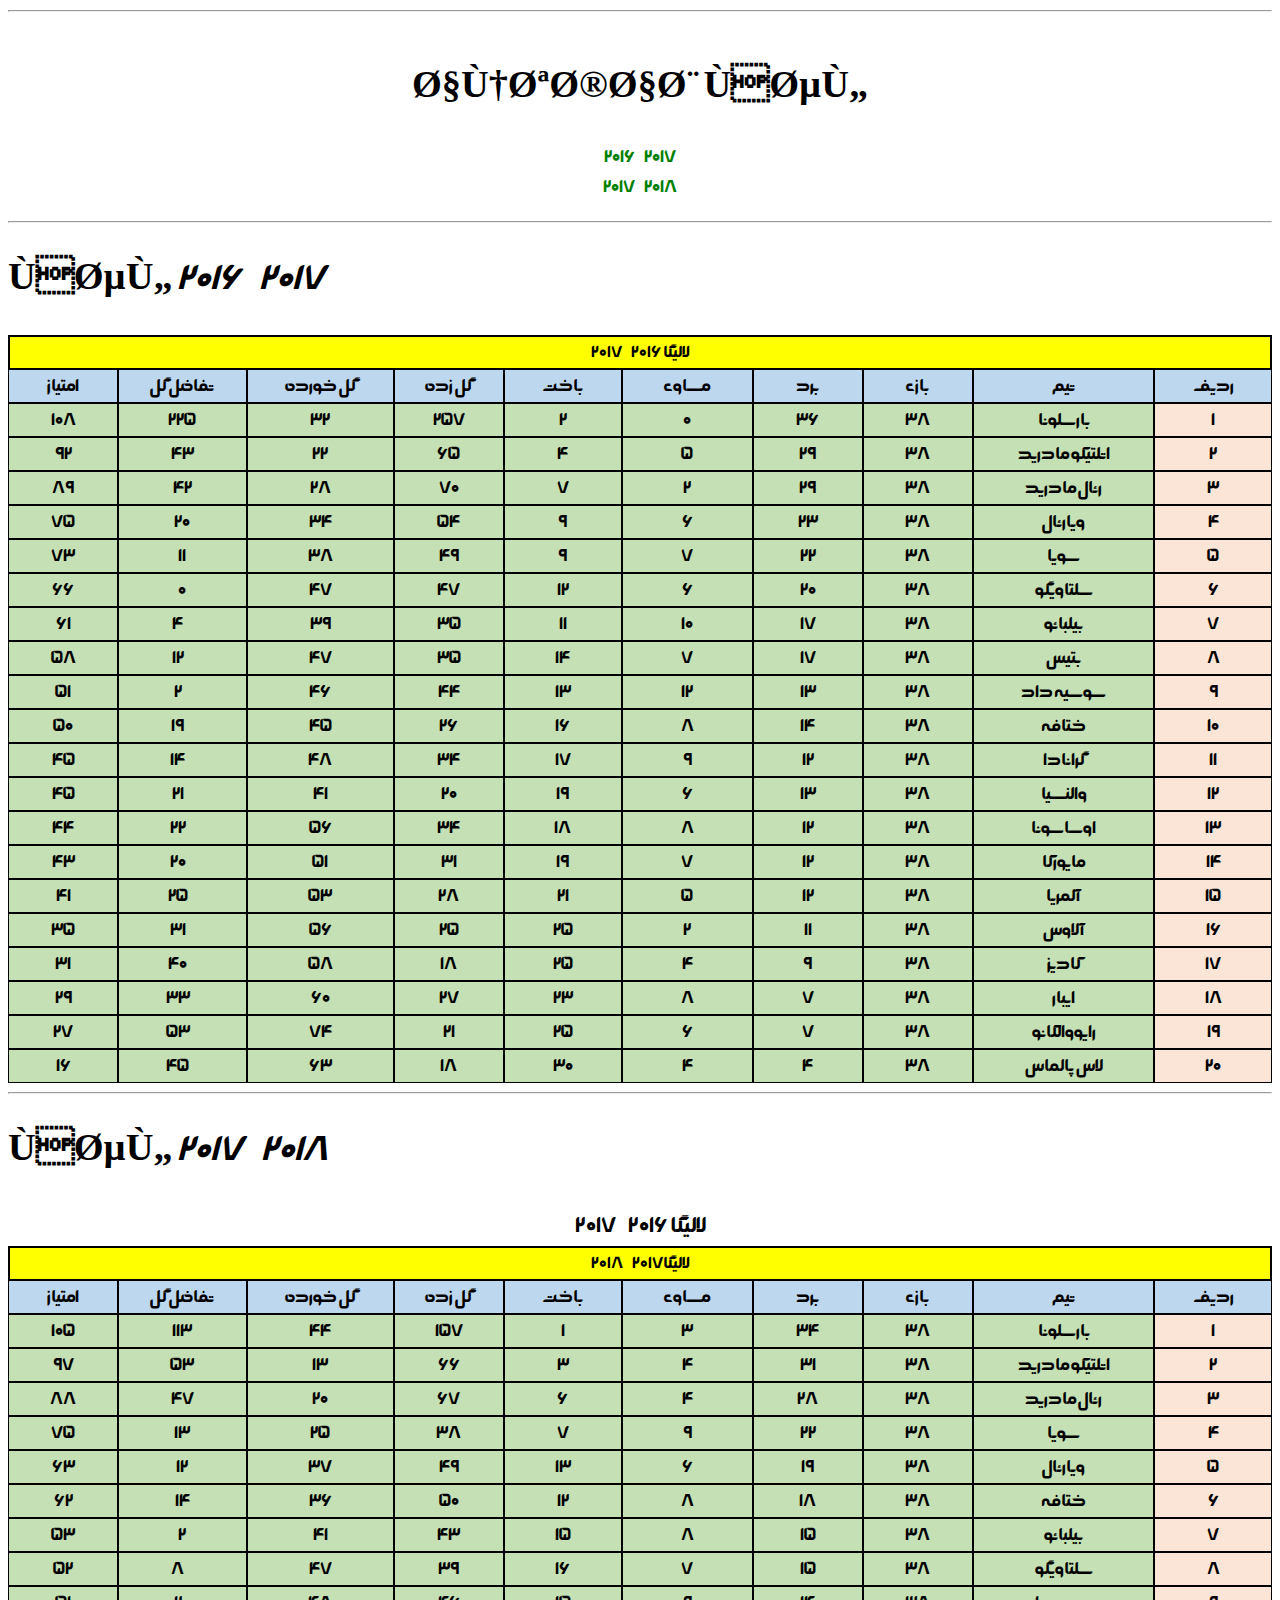
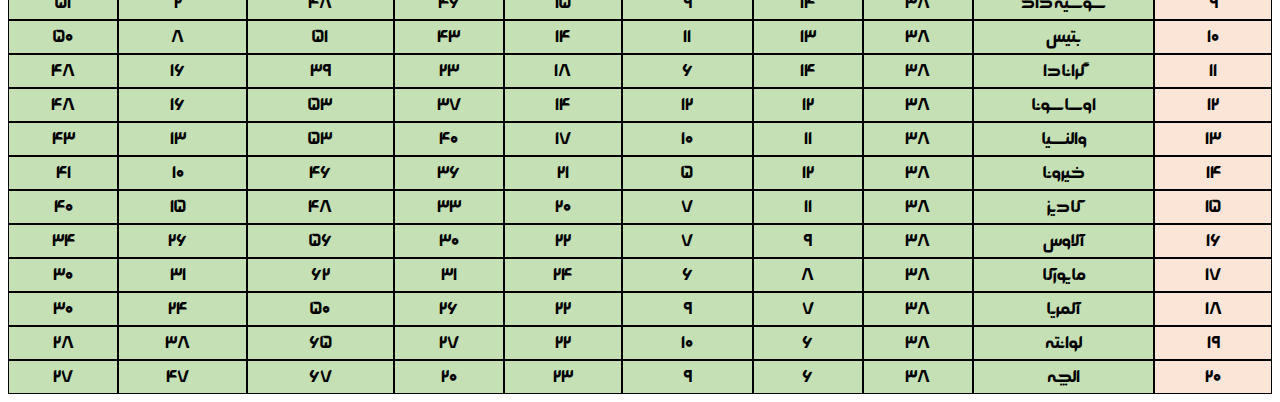
<file: league.html>
<!DOCTYPE HTML PUBLIC "-//W3C//DTD HTML 4.0 Transitional//EN">

<html>

<head>

	<meta http-equiv="content-type" content="text/html; charset=iso-8859-1" />
	<title></title>
	<meta name="generator" content="https://conversiontools.io" />
	<meta name="author" content="morteza abedi" />
	<meta name="created" content="2015-06-05T18:17:20" />
	<meta name="changedby" content="morteza abedi" />
	<meta name="changed" content="2024-01-18T17:50:24" />
	<meta name="AppVersion" content="16.0300" />
	<meta name="DocSecurity" content="0" />
	<meta name="HyperlinksChanged" content="false" />
	<meta name="LinksUpToDate" content="false" />
	<meta name="ScaleCrop" content="false" />
	<meta name="ShareDoc" content="false" />
	<link rel="stylesheet" href="./font.css">

	<style type="text/css">
		.ff {
			display: flex;
			flex-direction: column;
			text-align: center;
			width: 100%;
			justify-content: center;
		}

		.mm {
			display: flex;
			flex-direction: column;
		}

		.mm a {
			text-decoration: none;
			color: green;
			transition: all 0.6s ease;
		}

		.mm a:hover {
			background-color: #000000;
			border-radius: 5px;
			color: #fff;
		}

		table {
			direction: rtl;
			width: 100%;
		}

		body,
		div,
		table,
		thead,
		tbody,
		tfoot,
		tr,
		th,
		td,
		p {
			font-family: "Asiatech";
			font-size: 1.2rem
		}

		a.comment-indicator:hover+comment {
			background: #ffd;
			position: absolute;
			display: block;
			border: 1px solid black;
			padding: 0.5em;
		}

		a.comment-indicator {
			background: red;
			display: inline-block;
			border: 1px solid black;
			width: 0.5em;
			height: 0.5em;
		}

		comment {
			display: none;
		}
	</style>

</head>

<body>
	<hr>
	<p class="ff">
		<center>
			<h1>انتخاب فصل</h1>
			<div class="mm">
				<a href="#table0">2016-2017</a>
				<a href="#table1">2017-2018</a>
			</div>
		</center>


	</p>
	<hr>
	<A NAME="table0">
		<h1>فصل <em>2016-2017</em></h1>
	</A>
	<table cellspacing="0" border="0">
		<colgroup width="42"></colgroup>
		<colgroup width="68"></colgroup>
		<colgroup span="8" width="42"></colgroup>
		<tr>
			<td style="border-top: 2px solid #000000; border-bottom: 2px solid #000000; border-left: 2px solid #000000; border-right: 2px solid #000000"
				colspan=10 height="24" align="center" valign=middle bgcolor="#FFFF00"><b>
					<font face="Asiatech" size=4 color="#000000">&#1604;&#1575;&#1604;&#1740;&#1711;&#1575; 2016-2017
					</font>
				</b></td>
		</tr>
		<tr>
			<td style="border-bottom: 1px solid #000000; border-left: 1px solid #000000; border-right: 1px solid #000000"
				height="20" align="center" valign=middle bgcolor="#BDD7EE">
				<font face="Asiatech" color="#000000">&#1585;&#1583;&#1740;&#1601;</font>
			</td>
			<td style="border-bottom: 1px solid #000000; border-left: 1px solid #000000; border-right: 1px solid #000000"
				align="center" valign=middle bgcolor="#BDD7EE">
				<color="#000000">&#1578;&#1740;&#1605;</font>
			</td>
			<td style="border-bottom: 1px solid #000000; border-left: 1px solid #000000; border-right: 1px solid #000000"
				align="center" valign=middle bgcolor="#BDD7EE">
				<color="#000000">&#1576;&#1575;&#1586;&#1740;</font>
			</td>
			<td style="border-bottom: 1px solid #000000; border-left: 1px solid #000000; border-right: 1px solid #000000"
				align="center" valign=middle bgcolor="#BDD7EE">
				<color="#000000">&#1576;&#1585;&#1583;</font>
			</td>
			<td style="border-bottom: 1px solid #000000; border-left: 1px solid #000000; border-right: 1px solid #000000"
				align="center" valign=middle bgcolor="#BDD7EE">
				<color="#000000">&#1605;&#1587;&#1575;&#1608;&#1740;</font>
			</td>
			<td style="border-bottom: 1px solid #000000; border-left: 1px solid #000000; border-right: 1px solid #000000"
				align="center" valign=middle bgcolor="#BDD7EE">
				<color="#000000">&#1576;&#1575;&#1582;&#1578;</font>
			</td>
			<td style="border-bottom: 1px solid #000000; border-left: 1px solid #000000; border-right: 1px solid #000000"
				align="center" valign=middle bgcolor="#BDD7EE">
				<color="#000000">&#1711;&#1604; &#1586;&#1583;&#1607;</font>
			</td>
			<td style="border-bottom: 1px solid #000000; border-left: 1px solid #000000; border-right: 1px solid #000000"
				align="center" valign=middle bgcolor="#BDD7EE">
				<color="#000000">&#1711;&#1604; &#1582;&#1608;&#1585;&#1583;&#1607;</font>
			</td>
			<td style="border-bottom: 1px solid #000000; border-left: 1px solid #000000; border-right: 1px solid #000000"
				align="center" valign=middle bgcolor="#BDD7EE">
				<color="#000000">&#1578;&#1601;&#1575;&#1590;&#1604; &#1711;&#1604;</font>
			</td>
			<td style="border-bottom: 1px solid #000000; border-left: 1px solid #000000; border-right: 1px solid #000000"
				align="center" valign=middle bgcolor="#BDD7EE">
				<color="#000000">&#1575;&#1605;&#1578;&#1740;&#1575;&#1586;</font>
			</td>
		</tr>
		<tr>
			<td style="border-top: 1px solid #000000; border-bottom: 1px solid #000000; border-left: 1px solid #000000; border-right: 1px solid #000000"
				height="20" align="center" valign=middle bgcolor="#FBE5D6" sdval="1" sdnum="1033;">
				<font face="Asiatech" color="#000000">1</font>
			</td>
			<td style="border-top: 1px solid #000000; border-bottom: 1px solid #000000; border-left: 1px solid #000000; border-right: 1px solid #000000"
				align="center" valign=middle bgcolor="#C5E0B4">
				<font face="Asiatech" color="#000000">&#1576;&#1575;&#1585;&#1587;&#1604;&#1608;&#1606;&#1575;</font>
			</td>
			<td style="border-top: 1px solid #000000; border-bottom: 1px solid #000000; border-left: 1px solid #000000; border-right: 1px solid #000000"
				align="center" valign=middle bgcolor="#C5E0B4" sdval="38" sdnum="1033;">
				<font face="Asiatech" color="#000000">38</font>
			</td>
			<td style="border-top: 1px solid #000000; border-bottom: 1px solid #000000; border-left: 1px solid #000000; border-right: 1px solid #000000"
				align="center" valign=middle bgcolor="#C5E0B4" sdval="36" sdnum="1033;">
				<font face="Asiatech" color="#000000">36</font>
			</td>
			<td style="border-top: 1px solid #000000; border-bottom: 1px solid #000000; border-left: 1px solid #000000; border-right: 1px solid #000000"
				align="center" valign=middle bgcolor="#C5E0B4" sdval="0" sdnum="1033;">
				<font face="Asiatech" color="#000000">0</font>
			</td>
			<td style="border-top: 1px solid #000000; border-bottom: 1px solid #000000; border-left: 1px solid #000000; border-right: 1px solid #000000"
				align="center" valign=middle bgcolor="#C5E0B4" sdval="2" sdnum="1033;">
				<font face="Asiatech" color="#000000">2</font>
			</td>
			<td style="border-top: 1px solid #000000; border-bottom: 1px solid #000000; border-left: 1px solid #000000; border-right: 1px solid #000000"
				align="center" valign=middle bgcolor="#C5E0B4" sdval="257" sdnum="1033;">
				<font face="Asiatech" color="#000000">257</font>
			</td>
			<td style="border-top: 1px solid #000000; border-bottom: 1px solid #000000; border-left: 1px solid #000000; border-right: 1px solid #000000"
				align="center" valign=middle bgcolor="#C5E0B4" sdval="32" sdnum="1033;">
				<font face="Asiatech" color="#000000">32</font>
			</td>
			<td style="border-top: 1px solid #000000; border-bottom: 1px solid #000000; border-left: 1px solid #000000; border-right: 1px solid #000000"
				align="center" valign=middle bgcolor="#C5E0B4" sdval="225" sdnum="1033;">
				<font face="Asiatech" color="#000000">225</font>
			</td>
			<td style="border-top: 1px solid #000000; border-bottom: 1px solid #000000; border-left: 1px solid #000000; border-right: 1px solid #000000"
				align="center" valign=middle bgcolor="#C5E0B4" sdval="108" sdnum="1033;">
				<font face="Asiatech" color="#000000">108</font>
			</td>
		</tr>
		<tr>
			<td style="border-top: 1px solid #000000; border-bottom: 1px solid #000000; border-left: 1px solid #000000; border-right: 1px solid #000000"
				height="20" align="center" valign=middle bgcolor="#FBE5D6" sdval="2" sdnum="1033;">
				<font face="Asiatech" color="#000000">2</font>
			</td>
			<td style="border-top: 1px solid #000000; border-bottom: 1px solid #000000; border-left: 1px solid #000000; border-right: 1px solid #000000"
				align="center" valign=middle bgcolor="#C5E0B4">
				<font face="Asiatech" color="#000000">&#1575;&#1578;&#1604;&#1578;&#1740;&#1705;&#1608;
					&#1605;&#1575;&#1583;&#1585;&#1740;&#1583;</font>
			</td>
			<td style="border-top: 1px solid #000000; border-bottom: 1px solid #000000; border-left: 1px solid #000000; border-right: 1px solid #000000"
				align="center" valign=middle bgcolor="#C5E0B4" sdval="38" sdnum="1033;">
				<font face="Asiatech" color="#000000">38</font>
			</td>
			<td style="border-top: 1px solid #000000; border-bottom: 1px solid #000000; border-left: 1px solid #000000; border-right: 1px solid #000000"
				align="center" valign=middle bgcolor="#C5E0B4" sdval="29" sdnum="1033;">
				<font face="Asiatech" color="#000000">29</font>
			</td>
			<td style="border-top: 1px solid #000000; border-bottom: 1px solid #000000; border-left: 1px solid #000000; border-right: 1px solid #000000"
				align="center" valign=middle bgcolor="#C5E0B4" sdval="5" sdnum="1033;">
				<font face="Asiatech" color="#000000">5</font>
			</td>
			<td style="border-top: 1px solid #000000; border-bottom: 1px solid #000000; border-left: 1px solid #000000; border-right: 1px solid #000000"
				align="center" valign=middle bgcolor="#C5E0B4" sdval="4" sdnum="1033;">
				<font face="Asiatech" color="#000000">4</font>
			</td>
			<td style="border-top: 1px solid #000000; border-bottom: 1px solid #000000; border-left: 1px solid #000000; border-right: 1px solid #000000"
				align="center" valign=middle bgcolor="#C5E0B4" sdval="65" sdnum="1033;">
				<font face="Asiatech" color="#000000">65</font>
			</td>
			<td style="border-top: 1px solid #000000; border-bottom: 1px solid #000000; border-left: 1px solid #000000; border-right: 1px solid #000000"
				align="center" valign=middle bgcolor="#C5E0B4" sdval="22" sdnum="1033;">
				<font face="Asiatech" color="#000000">22</font>
			</td>
			<td style="border-top: 1px solid #000000; border-bottom: 1px solid #000000; border-left: 1px solid #000000; border-right: 1px solid #000000"
				align="center" valign=middle bgcolor="#C5E0B4" sdval="43" sdnum="1033;">
				<font face="Asiatech" color="#000000">43</font>
			</td>
			<td style="border-top: 1px solid #000000; border-bottom: 1px solid #000000; border-left: 1px solid #000000; border-right: 1px solid #000000"
				align="center" valign=middle bgcolor="#C5E0B4" sdval="92" sdnum="1033;">
				<font face="Asiatech" color="#000000">92</font>
			</td>
		</tr>
		<tr>
			<td style="border-top: 1px solid #000000; border-bottom: 1px solid #000000; border-left: 1px solid #000000; border-right: 1px solid #000000"
				height="20" align="center" valign=middle bgcolor="#FBE5D6" sdval="3" sdnum="1033;">
				<font face="Asiatech" color="#000000">3</font>
			</td>
			<td style="border-top: 1px solid #000000; border-bottom: 1px solid #000000; border-left: 1px solid #000000; border-right: 1px solid #000000"
				align="center" valign=middle bgcolor="#C5E0B4">
				<font face="Asiatech" color="#000000">&#1585;&#1574;&#1575;&#1604;
					&#1605;&#1575;&#1583;&#1585;&#1740;&#1583;</font>
			</td>
			<td style="border-top: 1px solid #000000; border-bottom: 1px solid #000000; border-left: 1px solid #000000; border-right: 1px solid #000000"
				align="center" valign=middle bgcolor="#C5E0B4" sdval="38" sdnum="1033;">
				<font face="Asiatech" color="#000000">38</font>
			</td>
			<td style="border-top: 1px solid #000000; border-bottom: 1px solid #000000; border-left: 1px solid #000000; border-right: 1px solid #000000"
				align="center" valign=middle bgcolor="#C5E0B4" sdval="29" sdnum="1033;">
				<font face="Asiatech" color="#000000">29</font>
			</td>
			<td style="border-top: 1px solid #000000; border-bottom: 1px solid #000000; border-left: 1px solid #000000; border-right: 1px solid #000000"
				align="center" valign=middle bgcolor="#C5E0B4" sdval="2" sdnum="1033;">
				<font face="Asiatech" color="#000000">2</font>
			</td>
			<td style="border-top: 1px solid #000000; border-bottom: 1px solid #000000; border-left: 1px solid #000000; border-right: 1px solid #000000"
				align="center" valign=middle bgcolor="#C5E0B4" sdval="7" sdnum="1033;">
				<font face="Asiatech" color="#000000">7</font>
			</td>
			<td style="border-top: 1px solid #000000; border-bottom: 1px solid #000000; border-left: 1px solid #000000; border-right: 1px solid #000000"
				align="center" valign=middle bgcolor="#C5E0B4" sdval="70" sdnum="1033;">
				<font face="Asiatech" color="#000000">70</font>
			</td>
			<td style="border-top: 1px solid #000000; border-bottom: 1px solid #000000; border-left: 1px solid #000000; border-right: 1px solid #000000"
				align="center" valign=middle bgcolor="#C5E0B4" sdval="28" sdnum="1033;">
				<font face="Asiatech" color="#000000">28</font>
			</td>
			<td style="border-top: 1px solid #000000; border-bottom: 1px solid #000000; border-left: 1px solid #000000; border-right: 1px solid #000000"
				align="center" valign=middle bgcolor="#C5E0B4" sdval="42" sdnum="1033;">
				<font face="Asiatech" color="#000000">42</font>
			</td>
			<td style="border-top: 1px solid #000000; border-bottom: 1px solid #000000; border-left: 1px solid #000000; border-right: 1px solid #000000"
				align="center" valign=middle bgcolor="#C5E0B4" sdval="89" sdnum="1033;">
				<font face="Asiatech" color="#000000">89</font>
			</td>
		</tr>
		<tr>
			<td style="border-top: 1px solid #000000; border-bottom: 1px solid #000000; border-left: 1px solid #000000; border-right: 1px solid #000000"
				height="20" align="center" valign=middle bgcolor="#FBE5D6" sdval="4" sdnum="1033;">
				<font face="Asiatech" color="#000000">4</font>
			</td>
			<td style="border-top: 1px solid #000000; border-bottom: 1px solid #000000; border-left: 1px solid #000000; border-right: 1px solid #000000"
				align="center" valign=middle bgcolor="#C5E0B4">
				<font face="Asiatech" color="#000000">&#1608;&#1740;&#1575;&#1585;&#1574;&#1575;&#1604;</font>
			</td>
			<td style="border-top: 1px solid #000000; border-bottom: 1px solid #000000; border-left: 1px solid #000000; border-right: 1px solid #000000"
				align="center" valign=middle bgcolor="#C5E0B4" sdval="38" sdnum="1033;">
				<font face="Asiatech" color="#000000">38</font>
			</td>
			<td style="border-top: 1px solid #000000; border-bottom: 1px solid #000000; border-left: 1px solid #000000; border-right: 1px solid #000000"
				align="center" valign=middle bgcolor="#C5E0B4" sdval="23" sdnum="1033;">
				<font face="Asiatech" color="#000000">23</font>
			</td>
			<td style="border-top: 1px solid #000000; border-bottom: 1px solid #000000; border-left: 1px solid #000000; border-right: 1px solid #000000"
				align="center" valign=middle bgcolor="#C5E0B4" sdval="6" sdnum="1033;">
				<font face="Asiatech" color="#000000">6</font>
			</td>
			<td style="border-top: 1px solid #000000; border-bottom: 1px solid #000000; border-left: 1px solid #000000; border-right: 1px solid #000000"
				align="center" valign=middle bgcolor="#C5E0B4" sdval="9" sdnum="1033;">
				<font face="Asiatech" color="#000000">9</font>
			</td>
			<td style="border-top: 1px solid #000000; border-bottom: 1px solid #000000; border-left: 1px solid #000000; border-right: 1px solid #000000"
				align="center" valign=middle bgcolor="#C5E0B4" sdval="54" sdnum="1033;">
				<font face="Asiatech" color="#000000">54</font>
			</td>
			<td style="border-top: 1px solid #000000; border-bottom: 1px solid #000000; border-left: 1px solid #000000; border-right: 1px solid #000000"
				align="center" valign=middle bgcolor="#C5E0B4" sdval="34" sdnum="1033;">
				<font face="Asiatech" color="#000000">34</font>
			</td>
			<td style="border-top: 1px solid #000000; border-bottom: 1px solid #000000; border-left: 1px solid #000000; border-right: 1px solid #000000"
				align="center" valign=middle bgcolor="#C5E0B4" sdval="20" sdnum="1033;">
				<font face="Asiatech" color="#000000">20</font>
			</td>
			<td style="border-top: 1px solid #000000; border-bottom: 1px solid #000000; border-left: 1px solid #000000; border-right: 1px solid #000000"
				align="center" valign=middle bgcolor="#C5E0B4" sdval="75" sdnum="1033;">
				<font face="Asiatech" color="#000000">75</font>
			</td>
		</tr>
		<tr>
			<td style="border-top: 1px solid #000000; border-bottom: 1px solid #000000; border-left: 1px solid #000000; border-right: 1px solid #000000"
				height="20" align="center" valign=middle bgcolor="#FBE5D6" sdval="5" sdnum="1033;">
				<font face="Asiatech" color="#000000">5</font>
			</td>
			<td style="border-top: 1px solid #000000; border-bottom: 1px solid #000000; border-left: 1px solid #000000; border-right: 1px solid #000000"
				align="center" valign=middle bgcolor="#C5E0B4">
				<font face="Asiatech" color="#000000"></font>&#1587;&#1608;&#1740;&#1575;
			</td>
			<td style="border-top: 1px solid #000000; border-bottom: 1px solid #000000; border-left: 1px solid #000000; border-right: 1px solid #000000"
				align="center" valign=middle bgcolor="#C5E0B4" sdval="38" sdnum="1033;">
				<font face="Asiatech" color="#000000">38</font>
			</td>
			<td style="border-top: 1px solid #000000; border-bottom: 1px solid #000000; border-left: 1px solid #000000; border-right: 1px solid #000000"
				align="center" valign=middle bgcolor="#C5E0B4" sdval="22" sdnum="1033;">
				<font face="Asiatech" color="#000000">22</font>
			</td>
			<td style="border-top: 1px solid #000000; border-bottom: 1px solid #000000; border-left: 1px solid #000000; border-right: 1px solid #000000"
				align="center" valign=middle bgcolor="#C5E0B4" sdval="7" sdnum="1033;">
				<font face="Asiatech" color="#000000">7</font>
			</td>
			<td style="border-top: 1px solid #000000; border-bottom: 1px solid #000000; border-left: 1px solid #000000; border-right: 1px solid #000000"
				align="center" valign=middle bgcolor="#C5E0B4" sdval="9" sdnum="1033;">
				<font face="Asiatech" color="#000000">9</font>
			</td>
			<td style="border-top: 1px solid #000000; border-bottom: 1px solid #000000; border-left: 1px solid #000000; border-right: 1px solid #000000"
				align="center" valign=middle bgcolor="#C5E0B4" sdval="49" sdnum="1033;">
				<font face="Asiatech" color="#000000">49</font>
			</td>
			<td style="border-top: 1px solid #000000; border-bottom: 1px solid #000000; border-left: 1px solid #000000; border-right: 1px solid #000000"
				align="center" valign=middle bgcolor="#C5E0B4" sdval="38" sdnum="1033;">
				<font face="Asiatech" color="#000000">38</font>
			</td>
			<td style="border-top: 1px solid #000000; border-bottom: 1px solid #000000; border-left: 1px solid #000000; border-right: 1px solid #000000"
				align="center" valign=middle bgcolor="#C5E0B4" sdval="11" sdnum="1033;">
				<font face="Asiatech" color="#000000">11</font>
			</td>
			<td style="border-top: 1px solid #000000; border-bottom: 1px solid #000000; border-left: 1px solid #000000; border-right: 1px solid #000000"
				align="center" valign=middle bgcolor="#C5E0B4" sdval="73" sdnum="1033;">
				<font face="Asiatech" color="#000000">73</font>
			</td>
		</tr>
		<tr>
			<td style="border-top: 1px solid #000000; border-bottom: 1px solid #000000; border-left: 1px solid #000000; border-right: 1px solid #000000"
				height="20" align="center" valign=middle bgcolor="#FBE5D6" sdval="6" sdnum="1033;">
				<font face="Asiatech" color="#000000">6</font>
			</td>
			<td style="border-top: 1px solid #000000; border-bottom: 1px solid #000000; border-left: 1px solid #000000; border-right: 1px solid #000000"
				align="center" valign=middle bgcolor="#C5E0B4">
				<font face="Asiatech" color="#000000">&#1587;&#1604;&#1578;&#1575;&#1608;&#1740;&#1711;&#1608;</font>
			</td>
			<td style="border-top: 1px solid #000000; border-bottom: 1px solid #000000; border-left: 1px solid #000000; border-right: 1px solid #000000"
				align="center" valign=middle bgcolor="#C5E0B4" sdval="38" sdnum="1033;">
				<font face="Asiatech" color="#000000">38</font>
			</td>
			<td style="border-top: 1px solid #000000; border-bottom: 1px solid #000000; border-left: 1px solid #000000; border-right: 1px solid #000000"
				align="center" valign=middle bgcolor="#C5E0B4" sdval="20" sdnum="1033;">
				<font face="Asiatech" color="#000000">20</font>
			</td>
			<td style="border-top: 1px solid #000000; border-bottom: 1px solid #000000; border-left: 1px solid #000000; border-right: 1px solid #000000"
				align="center" valign=middle bgcolor="#C5E0B4" sdval="6" sdnum="1033;">
				<font face="Asiatech" color="#000000">6</font>
			</td>
			<td style="border-top: 1px solid #000000; border-bottom: 1px solid #000000; border-left: 1px solid #000000; border-right: 1px solid #000000"
				align="center" valign=middle bgcolor="#C5E0B4" sdval="12" sdnum="1033;">
				<font face="Asiatech" color="#000000">12</font>
			</td>
			<td style="border-top: 1px solid #000000; border-bottom: 1px solid #000000; border-left: 1px solid #000000; border-right: 1px solid #000000"
				align="center" valign=middle bgcolor="#C5E0B4" sdval="47" sdnum="1033;">
				<font face="Asiatech" color="#000000">47</font>
			</td>
			<td style="border-top: 1px solid #000000; border-bottom: 1px solid #000000; border-left: 1px solid #000000; border-right: 1px solid #000000"
				align="center" valign=middle bgcolor="#C5E0B4" sdval="47" sdnum="1033;">
				<font face="Asiatech" color="#000000">47</font>
			</td>
			<td style="border-top: 1px solid #000000; border-bottom: 1px solid #000000; border-left: 1px solid #000000; border-right: 1px solid #000000"
				align="center" valign=middle bgcolor="#C5E0B4" sdval="0" sdnum="1033;">
				<font face="Asiatech" color="#000000">0</font>
			</td>
			<td style="border-top: 1px solid #000000; border-bottom: 1px solid #000000; border-left: 1px solid #000000; border-right: 1px solid #000000"
				align="center" valign=middle bgcolor="#C5E0B4" sdval="66" sdnum="1033;">
				<font face="Asiatech" color="#000000">66</font>
			</td>
		</tr>
		<tr>
			<td style="border-top: 1px solid #000000; border-bottom: 1px solid #000000; border-left: 1px solid #000000; border-right: 1px solid #000000"
				height="20" align="center" valign=middle bgcolor="#FBE5D6" sdval="7" sdnum="1033;">
				<font face="Asiatech" color="#000000">7</font>
			</td>
			<td style="border-top: 1px solid #000000; border-bottom: 1px solid #000000; border-left: 1px solid #000000; border-right: 1px solid #000000"
				align="center" valign=middle bgcolor="#C5E0B4">
				<font face="Asiatech" color="#000000">&#1576;&#1740;&#1604;&#1576;&#1575;&#1574;&#1608;</font>
			</td>
			<td style="border-top: 1px solid #000000; border-bottom: 1px solid #000000; border-left: 1px solid #000000; border-right: 1px solid #000000"
				align="center" valign=middle bgcolor="#C5E0B4" sdval="38" sdnum="1033;">
				<font face="Asiatech" color="#000000">38</font>
			</td>
			<td style="border-top: 1px solid #000000; border-bottom: 1px solid #000000; border-left: 1px solid #000000; border-right: 1px solid #000000"
				align="center" valign=middle bgcolor="#C5E0B4" sdval="17" sdnum="1033;">
				<font face="Asiatech" color="#000000">17</font>
			</td>
			<td style="border-top: 1px solid #000000; border-bottom: 1px solid #000000; border-left: 1px solid #000000; border-right: 1px solid #000000"
				align="center" valign=middle bgcolor="#C5E0B4" sdval="10" sdnum="1033;">
				<font face="Asiatech" color="#000000">10</font>
			</td>
			<td style="border-top: 1px solid #000000; border-bottom: 1px solid #000000; border-left: 1px solid #000000; border-right: 1px solid #000000"
				align="center" valign=middle bgcolor="#C5E0B4" sdval="11" sdnum="1033;">
				<font face="Asiatech" color="#000000">11</font>
			</td>
			<td style="border-top: 1px solid #000000; border-bottom: 1px solid #000000; border-left: 1px solid #000000; border-right: 1px solid #000000"
				align="center" valign=middle bgcolor="#C5E0B4" sdval="35" sdnum="1033;">
				<font face="Asiatech" color="#000000">35</font>
			</td>
			<td style="border-top: 1px solid #000000; border-bottom: 1px solid #000000; border-left: 1px solid #000000; border-right: 1px solid #000000"
				align="center" valign=middle bgcolor="#C5E0B4" sdval="39" sdnum="1033;">
				<font face="Asiatech" color="#000000">39</font>
			</td>
			<td style="border-top: 1px solid #000000; border-bottom: 1px solid #000000; border-left: 1px solid #000000; border-right: 1px solid #000000"
				align="center" valign=middle bgcolor="#C5E0B4" sdval="-4" sdnum="1033;">
				<font face="Asiatech" color="#000000">-4</font>
			</td>
			<td style="border-top: 1px solid #000000; border-bottom: 1px solid #000000; border-left: 1px solid #000000; border-right: 1px solid #000000"
				align="center" valign=middle bgcolor="#C5E0B4" sdval="61" sdnum="1033;">
				<font face="Asiatech" color="#000000">61</font>
			</td>
		</tr>
		<tr>
			<td style="border-top: 1px solid #000000; border-bottom: 1px solid #000000; border-left: 1px solid #000000; border-right: 1px solid #000000"
				height="20" align="center" valign=middle bgcolor="#FBE5D6" sdval="8" sdnum="1033;">
				<font face="Asiatech" color="#000000">8</font>
			</td>
			<td style="border-top: 1px solid #000000; border-bottom: 1px solid #000000; border-left: 1px solid #000000; border-right: 1px solid #000000"
				align="center" valign=middle bgcolor="#C5E0B4">
				<font face="Asiatech" color="#000000">&#1576;&#1578;&#1740;&#1587;</font>
			</td>
			<td style="border-top: 1px solid #000000; border-bottom: 1px solid #000000; border-left: 1px solid #000000; border-right: 1px solid #000000"
				align="center" valign=middle bgcolor="#C5E0B4" sdval="38" sdnum="1033;">
				<font face="Asiatech" color="#000000">38</font>
			</td>
			<td style="border-top: 1px solid #000000; border-bottom: 1px solid #000000; border-left: 1px solid #000000; border-right: 1px solid #000000"
				align="center" valign=middle bgcolor="#C5E0B4" sdval="17" sdnum="1033;">
				<font face="Asiatech" color="#000000">17</font>
			</td>
			<td style="border-top: 1px solid #000000; border-bottom: 1px solid #000000; border-left: 1px solid #000000; border-right: 1px solid #000000"
				align="center" valign=middle bgcolor="#C5E0B4" sdval="7" sdnum="1033;">
				<font face="Asiatech" color="#000000">7</font>
			</td>
			<td style="border-top: 1px solid #000000; border-bottom: 1px solid #000000; border-left: 1px solid #000000; border-right: 1px solid #000000"
				align="center" valign=middle bgcolor="#C5E0B4" sdval="14" sdnum="1033;">
				<font face="Asiatech" color="#000000">14</font>
			</td>
			<td style="border-top: 1px solid #000000; border-bottom: 1px solid #000000; border-left: 1px solid #000000; border-right: 1px solid #000000"
				align="center" valign=middle bgcolor="#C5E0B4" sdval="35" sdnum="1033;">
				<font face="Asiatech" color="#000000">35</font>
			</td>
			<td style="border-top: 1px solid #000000; border-bottom: 1px solid #000000; border-left: 1px solid #000000; border-right: 1px solid #000000"
				align="center" valign=middle bgcolor="#C5E0B4" sdval="47" sdnum="1033;">
				<font face="Asiatech" color="#000000">47</font>
			</td>
			<td style="border-top: 1px solid #000000; border-bottom: 1px solid #000000; border-left: 1px solid #000000; border-right: 1px solid #000000"
				align="center" valign=middle bgcolor="#C5E0B4" sdval="-12" sdnum="1033;">
				<font face="Asiatech" color="#000000">-12</font>
			</td>
			<td style="border-top: 1px solid #000000; border-bottom: 1px solid #000000; border-left: 1px solid #000000; border-right: 1px solid #000000"
				align="center" valign=middle bgcolor="#C5E0B4" sdval="58" sdnum="1033;">
				<font face="Asiatech" color="#000000">58</font>
			</td>
		</tr>
		<tr>
			<td style="border-top: 1px solid #000000; border-bottom: 1px solid #000000; border-left: 1px solid #000000; border-right: 1px solid #000000"
				height="20" align="center" valign=middle bgcolor="#FBE5D6" sdval="9" sdnum="1033;">
				<font face="Asiatech" color="#000000">9</font>
			</td>
			<td style="border-top: 1px solid #000000; border-bottom: 1px solid #000000; border-left: 1px solid #000000; border-right: 1px solid #000000"
				align="center" valign=middle bgcolor="#C5E0B4">
				<font face="Asiatech" color="#000000">&#1587;&#1608;&#1587;&#1740;&#1607; &#1583;&#1575;&#1583;</font>
			</td>
			<td style="border-top: 1px solid #000000; border-bottom: 1px solid #000000; border-left: 1px solid #000000; border-right: 1px solid #000000"
				align="center" valign=middle bgcolor="#C5E0B4" sdval="38" sdnum="1033;">
				<font face="Asiatech" color="#000000">38</font>
			</td>
			<td style="border-top: 1px solid #000000; border-bottom: 1px solid #000000; border-left: 1px solid #000000; border-right: 1px solid #000000"
				align="center" valign=middle bgcolor="#C5E0B4" sdval="13" sdnum="1033;">
				<font face="Asiatech" color="#000000">13</font>
			</td>
			<td style="border-top: 1px solid #000000; border-bottom: 1px solid #000000; border-left: 1px solid #000000; border-right: 1px solid #000000"
				align="center" valign=middle bgcolor="#C5E0B4" sdval="12" sdnum="1033;">
				<font face="Asiatech" color="#000000">12</font>
			</td>
			<td style="border-top: 1px solid #000000; border-bottom: 1px solid #000000; border-left: 1px solid #000000; border-right: 1px solid #000000"
				align="center" valign=middle bgcolor="#C5E0B4" sdval="13" sdnum="1033;">
				<font face="Asiatech" color="#000000">13</font>
			</td>
			<td style="border-top: 1px solid #000000; border-bottom: 1px solid #000000; border-left: 1px solid #000000; border-right: 1px solid #000000"
				align="center" valign=middle bgcolor="#C5E0B4" sdval="44" sdnum="1033;">
				<font face="Asiatech" color="#000000">44</font>
			</td>
			<td style="border-top: 1px solid #000000; border-bottom: 1px solid #000000; border-left: 1px solid #000000; border-right: 1px solid #000000"
				align="center" valign=middle bgcolor="#C5E0B4" sdval="46" sdnum="1033;">
				<font face="Asiatech" color="#000000">46</font>
			</td>
			<td style="border-top: 1px solid #000000; border-bottom: 1px solid #000000; border-left: 1px solid #000000; border-right: 1px solid #000000"
				align="center" valign=middle bgcolor="#C5E0B4" sdval="-2" sdnum="1033;">
				<font face="Asiatech" color="#000000">-2</font>
			</td>
			<td style="border-top: 1px solid #000000; border-bottom: 1px solid #000000; border-left: 1px solid #000000; border-right: 1px solid #000000"
				align="center" valign=middle bgcolor="#C5E0B4" sdval="51" sdnum="1033;">
				<font face="Asiatech" color="#000000">51</font>
			</td>
		</tr>
		<tr>
			<td style="border-top: 1px solid #000000; border-bottom: 1px solid #000000; border-left: 1px solid #000000; border-right: 1px solid #000000"
				height="20" align="center" valign=middle bgcolor="#FBE5D6" sdval="10" sdnum="1033;">
				<font face="Asiatech" color="#000000">10</font>
			</td>
			<td style="border-top: 1px solid #000000; border-bottom: 1px solid #000000; border-left: 1px solid #000000; border-right: 1px solid #000000"
				align="center" valign=middle bgcolor="#C5E0B4">
				<font face="Asiatech" color="#000000">&#1582;&#1578;&#1575;&#1601;&#1607;</font>
			</td>
			<td style="border-top: 1px solid #000000; border-bottom: 1px solid #000000; border-left: 1px solid #000000; border-right: 1px solid #000000"
				align="center" valign=middle bgcolor="#C5E0B4" sdval="38" sdnum="1033;">
				<font face="Asiatech" color="#000000">38</font>
			</td>
			<td style="border-top: 1px solid #000000; border-bottom: 1px solid #000000; border-left: 1px solid #000000; border-right: 1px solid #000000"
				align="center" valign=middle bgcolor="#C5E0B4" sdval="14" sdnum="1033;">
				<font face="Asiatech" color="#000000">14</font>
			</td>
			<td style="border-top: 1px solid #000000; border-bottom: 1px solid #000000; border-left: 1px solid #000000; border-right: 1px solid #000000"
				align="center" valign=middle bgcolor="#C5E0B4" sdval="8" sdnum="1033;">
				<font face="Asiatech" color="#000000">8</font>
			</td>
			<td style="border-top: 1px solid #000000; border-bottom: 1px solid #000000; border-left: 1px solid #000000; border-right: 1px solid #000000"
				align="center" valign=middle bgcolor="#C5E0B4" sdval="16" sdnum="1033;">
				<font face="Asiatech" color="#000000">16</font>
			</td>
			<td style="border-top: 1px solid #000000; border-bottom: 1px solid #000000; border-left: 1px solid #000000; border-right: 1px solid #000000"
				align="center" valign=middle bgcolor="#C5E0B4" sdval="26" sdnum="1033;">
				<font face="Asiatech" color="#000000">26</font>
			</td>
			<td style="border-top: 1px solid #000000; border-bottom: 1px solid #000000; border-left: 1px solid #000000; border-right: 1px solid #000000"
				align="center" valign=middle bgcolor="#C5E0B4" sdval="45" sdnum="1033;">
				<font face="Asiatech" color="#000000">45</font>
			</td>
			<td style="border-top: 1px solid #000000; border-bottom: 1px solid #000000; border-left: 1px solid #000000; border-right: 1px solid #000000"
				align="center" valign=middle bgcolor="#C5E0B4" sdval="-19" sdnum="1033;">
				<font face="Asiatech" color="#000000">-19</font>
			</td>
			<td style="border-top: 1px solid #000000; border-bottom: 1px solid #000000; border-left: 1px solid #000000; border-right: 1px solid #000000"
				align="center" valign=middle bgcolor="#C5E0B4" sdval="50" sdnum="1033;">
				<font face="Asiatech" color="#000000">50</font>
			</td>
		</tr>
		<tr>
			<td style="border-top: 1px solid #000000; border-bottom: 1px solid #000000; border-left: 1px solid #000000; border-right: 1px solid #000000"
				height="20" align="center" valign=middle bgcolor="#FBE5D6" sdval="11" sdnum="1033;">
				<font face="Asiatech" color="#000000">11</font>
			</td>
			<td style="border-top: 1px solid #000000; border-bottom: 1px solid #000000; border-left: 1px solid #000000; border-right: 1px solid #000000"
				align="center" valign=middle bgcolor="#C5E0B4">
				<font face="Asiatech" color="#000000">&#1711;&#1585;&#1575;&#1606;&#1575;&#1583;&#1575;</font>
			</td>
			<td style="border-top: 1px solid #000000; border-bottom: 1px solid #000000; border-left: 1px solid #000000; border-right: 1px solid #000000"
				align="center" valign=middle bgcolor="#C5E0B4" sdval="38" sdnum="1033;">
				<font face="Asiatech" color="#000000">38</font>
			</td>
			<td style="border-top: 1px solid #000000; border-bottom: 1px solid #000000; border-left: 1px solid #000000; border-right: 1px solid #000000"
				align="center" valign=middle bgcolor="#C5E0B4" sdval="12" sdnum="1033;">
				<font face="Asiatech" color="#000000">12</font>
			</td>
			<td style="border-top: 1px solid #000000; border-bottom: 1px solid #000000; border-left: 1px solid #000000; border-right: 1px solid #000000"
				align="center" valign=middle bgcolor="#C5E0B4" sdval="9" sdnum="1033;">
				<font face="Asiatech" color="#000000">9</font>
			</td>
			<td style="border-top: 1px solid #000000; border-bottom: 1px solid #000000; border-left: 1px solid #000000; border-right: 1px solid #000000"
				align="center" valign=middle bgcolor="#C5E0B4" sdval="17" sdnum="1033;">
				<font face="Asiatech" color="#000000">17</font>
			</td>
			<td style="border-top: 1px solid #000000; border-bottom: 1px solid #000000; border-left: 1px solid #000000; border-right: 1px solid #000000"
				align="center" valign=middle bgcolor="#C5E0B4" sdval="34" sdnum="1033;">
				<font face="Asiatech" color="#000000">34</font>
			</td>
			<td style="border-top: 1px solid #000000; border-bottom: 1px solid #000000; border-left: 1px solid #000000; border-right: 1px solid #000000"
				align="center" valign=middle bgcolor="#C5E0B4" sdval="48" sdnum="1033;">
				<font face="Asiatech" color="#000000">48</font>
			</td>
			<td style="border-top: 1px solid #000000; border-bottom: 1px solid #000000; border-left: 1px solid #000000; border-right: 1px solid #000000"
				align="center" valign=middle bgcolor="#C5E0B4" sdval="-14" sdnum="1033;">
				<font face="Asiatech" color="#000000">-14</font>
			</td>
			<td style="border-top: 1px solid #000000; border-bottom: 1px solid #000000; border-left: 1px solid #000000; border-right: 1px solid #000000"
				align="center" valign=middle bgcolor="#C5E0B4" sdval="45" sdnum="1033;">
				<font face="Asiatech" color="#000000">45</font>
			</td>
		</tr>
		<tr>
			<td style="border-top: 1px solid #000000; border-bottom: 1px solid #000000; border-left: 1px solid #000000; border-right: 1px solid #000000"
				height="20" align="center" valign=middle bgcolor="#FBE5D6" sdval="12" sdnum="1033;">
				<font face="Asiatech" color="#000000">12</font>
			</td>
			<td style="border-top: 1px solid #000000; border-bottom: 1px solid #000000; border-left: 1px solid #000000; border-right: 1px solid #000000"
				align="center" valign=middle bgcolor="#C5E0B4">
				<font face="Asiatech" color="#000000">&#1608;&#1575;&#1604;&#1606;&#1587;&#1740;&#1575;</font>
			</td>
			<td style="border-top: 1px solid #000000; border-bottom: 1px solid #000000; border-left: 1px solid #000000; border-right: 1px solid #000000"
				align="center" valign=middle bgcolor="#C5E0B4" sdval="38" sdnum="1033;">
				<font face="Asiatech" color="#000000">38</font>
			</td>
			<td style="border-top: 1px solid #000000; border-bottom: 1px solid #000000; border-left: 1px solid #000000; border-right: 1px solid #000000"
				align="center" valign=middle bgcolor="#C5E0B4" sdval="13" sdnum="1033;">
				<font face="Asiatech" color="#000000">13</font>
			</td>
			<td style="border-top: 1px solid #000000; border-bottom: 1px solid #000000; border-left: 1px solid #000000; border-right: 1px solid #000000"
				align="center" valign=middle bgcolor="#C5E0B4" sdval="6" sdnum="1033;">
				<font face="Asiatech" color="#000000">6</font>
			</td>
			<td style="border-top: 1px solid #000000; border-bottom: 1px solid #000000; border-left: 1px solid #000000; border-right: 1px solid #000000"
				align="center" valign=middle bgcolor="#C5E0B4" sdval="19" sdnum="1033;">
				<font face="Asiatech" color="#000000">19</font>
			</td>
			<td style="border-top: 1px solid #000000; border-bottom: 1px solid #000000; border-left: 1px solid #000000; border-right: 1px solid #000000"
				align="center" valign=middle bgcolor="#C5E0B4" sdval="20" sdnum="1033;">
				<font face="Asiatech" color="#000000">20</font>
			</td>
			<td style="border-top: 1px solid #000000; border-bottom: 1px solid #000000; border-left: 1px solid #000000; border-right: 1px solid #000000"
				align="center" valign=middle bgcolor="#C5E0B4" sdval="41" sdnum="1033;">
				<font face="Asiatech" color="#000000">41</font>
			</td>
			<td style="border-top: 1px solid #000000; border-bottom: 1px solid #000000; border-left: 1px solid #000000; border-right: 1px solid #000000"
				align="center" valign=middle bgcolor="#C5E0B4" sdval="-21" sdnum="1033;">
				<font face="Asiatech" color="#000000">-21</font>
			</td>
			<td style="border-top: 1px solid #000000; border-bottom: 1px solid #000000; border-left: 1px solid #000000; border-right: 1px solid #000000"
				align="center" valign=middle bgcolor="#C5E0B4" sdval="45" sdnum="1033;">
				<font face="Asiatech" color="#000000">45</font>
			</td>
		</tr>
		<tr>
			<td style="border-top: 1px solid #000000; border-bottom: 1px solid #000000; border-left: 1px solid #000000; border-right: 1px solid #000000"
				height="20" align="center" valign=middle bgcolor="#FBE5D6" sdval="13" sdnum="1033;">
				<font face="Asiatech" color="#000000">13</font>
			</td>
			<td style="border-top: 1px solid #000000; border-bottom: 1px solid #000000; border-left: 1px solid #000000; border-right: 1px solid #000000"
				align="center" valign=middle bgcolor="#C5E0B4">
				<font face="Asiatech" color="#000000">&#1575;&#1608;&#1587;&#1575;&#1587;&#1608;&#1606;&#1575;</font>
			</td>
			<td style="border-top: 1px solid #000000; border-bottom: 1px solid #000000; border-left: 1px solid #000000; border-right: 1px solid #000000"
				align="center" valign=middle bgcolor="#C5E0B4" sdval="38" sdnum="1033;">
				<font face="Asiatech" color="#000000">38</font>
			</td>
			<td style="border-top: 1px solid #000000; border-bottom: 1px solid #000000; border-left: 1px solid #000000; border-right: 1px solid #000000"
				align="center" valign=middle bgcolor="#C5E0B4" sdval="12" sdnum="1033;">
				<font face="Asiatech" color="#000000">12</font>
			</td>
			<td style="border-top: 1px solid #000000; border-bottom: 1px solid #000000; border-left: 1px solid #000000; border-right: 1px solid #000000"
				align="center" valign=middle bgcolor="#C5E0B4" sdval="8" sdnum="1033;">
				<font face="Asiatech" color="#000000">8</font>
			</td>
			<td style="border-top: 1px solid #000000; border-bottom: 1px solid #000000; border-left: 1px solid #000000; border-right: 1px solid #000000"
				align="center" valign=middle bgcolor="#C5E0B4" sdval="18" sdnum="1033;">
				<font face="Asiatech" color="#000000">18</font>
			</td>
			<td style="border-top: 1px solid #000000; border-bottom: 1px solid #000000; border-left: 1px solid #000000; border-right: 1px solid #000000"
				align="center" valign=middle bgcolor="#C5E0B4" sdval="34" sdnum="1033;">
				<font face="Asiatech" color="#000000">34</font>
			</td>
			<td style="border-top: 1px solid #000000; border-bottom: 1px solid #000000; border-left: 1px solid #000000; border-right: 1px solid #000000"
				align="center" valign=middle bgcolor="#C5E0B4" sdval="56" sdnum="1033;">
				<font face="Asiatech" color="#000000">56</font>
			</td>
			<td style="border-top: 1px solid #000000; border-bottom: 1px solid #000000; border-left: 1px solid #000000; border-right: 1px solid #000000"
				align="center" valign=middle bgcolor="#C5E0B4" sdval="-22" sdnum="1033;">
				<font face="Asiatech" color="#000000">-22</font>
			</td>
			<td style="border-top: 1px solid #000000; border-bottom: 1px solid #000000; border-left: 1px solid #000000; border-right: 1px solid #000000"
				align="center" valign=middle bgcolor="#C5E0B4" sdval="44" sdnum="1033;">
				<font face="Asiatech" color="#000000">44</font>
			</td>
		</tr>
		<tr>
			<td style="border-top: 1px solid #000000; border-bottom: 1px solid #000000; border-left: 1px solid #000000; border-right: 1px solid #000000"
				height="20" align="center" valign=middle bgcolor="#FBE5D6" sdval="14" sdnum="1033;">
				<font face="Asiatech" color="#000000">14</font>
			</td>
			<td style="border-top: 1px solid #000000; border-bottom: 1px solid #000000; border-left: 1px solid #000000; border-right: 1px solid #000000"
				align="center" valign=middle bgcolor="#C5E0B4">
				<font face="Asiatech" color="#000000">&#1605;&#1575;&#1740;&#1608;&#1585;&#1705;&#1575;</font>
			</td>
			<td style="border-top: 1px solid #000000; border-bottom: 1px solid #000000; border-left: 1px solid #000000; border-right: 1px solid #000000"
				align="center" valign=middle bgcolor="#C5E0B4" sdval="38" sdnum="1033;">
				<font face="Asiatech" color="#000000">38</font>
			</td>
			<td style="border-top: 1px solid #000000; border-bottom: 1px solid #000000; border-left: 1px solid #000000; border-right: 1px solid #000000"
				align="center" valign=middle bgcolor="#C5E0B4" sdval="12" sdnum="1033;">
				<font face="Asiatech" color="#000000">12</font>
			</td>
			<td style="border-top: 1px solid #000000; border-bottom: 1px solid #000000; border-left: 1px solid #000000; border-right: 1px solid #000000"
				align="center" valign=middle bgcolor="#C5E0B4" sdval="7" sdnum="1033;">
				<font face="Asiatech" color="#000000">7</font>
			</td>
			<td style="border-top: 1px solid #000000; border-bottom: 1px solid #000000; border-left: 1px solid #000000; border-right: 1px solid #000000"
				align="center" valign=middle bgcolor="#C5E0B4" sdval="19" sdnum="1033;">
				<font face="Asiatech" color="#000000">19</font>
			</td>
			<td style="border-top: 1px solid #000000; border-bottom: 1px solid #000000; border-left: 1px solid #000000; border-right: 1px solid #000000"
				align="center" valign=middle bgcolor="#C5E0B4" sdval="31" sdnum="1033;">
				<font face="Asiatech" color="#000000">31</font>
			</td>
			<td style="border-top: 1px solid #000000; border-bottom: 1px solid #000000; border-left: 1px solid #000000; border-right: 1px solid #000000"
				align="center" valign=middle bgcolor="#C5E0B4" sdval="51" sdnum="1033;">
				<font face="Asiatech" color="#000000">51</font>
			</td>
			<td style="border-top: 1px solid #000000; border-bottom: 1px solid #000000; border-left: 1px solid #000000; border-right: 1px solid #000000"
				align="center" valign=middle bgcolor="#C5E0B4" sdval="-20" sdnum="1033;">
				<font face="Asiatech" color="#000000">-20</font>
			</td>
			<td style="border-top: 1px solid #000000; border-bottom: 1px solid #000000; border-left: 1px solid #000000; border-right: 1px solid #000000"
				align="center" valign=middle bgcolor="#C5E0B4" sdval="43" sdnum="1033;">
				<font face="Asiatech" color="#000000">43</font>
			</td>
		</tr>
		<tr>
			<td style="border-top: 1px solid #000000; border-bottom: 1px solid #000000; border-left: 1px solid #000000; border-right: 1px solid #000000"
				height="20" align="center" valign=middle bgcolor="#FBE5D6" sdval="15" sdnum="1033;">
				<font face="Asiatech" color="#000000">15</font>
			</td>
			<td style="border-top: 1px solid #000000; border-bottom: 1px solid #000000; border-left: 1px solid #000000; border-right: 1px solid #000000"
				align="center" valign=middle bgcolor="#C5E0B4">
				<font face="Asiatech" color="#000000">&#1570;&#1604;&#1605;&#1585;&#1740;&#1575;</font>
			</td>
			<td style="border-top: 1px solid #000000; border-bottom: 1px solid #000000; border-left: 1px solid #000000; border-right: 1px solid #000000"
				align="center" valign=middle bgcolor="#C5E0B4" sdval="38" sdnum="1033;">
				<font face="Asiatech" color="#000000">38</font>
			</td>
			<td style="border-top: 1px solid #000000; border-bottom: 1px solid #000000; border-left: 1px solid #000000; border-right: 1px solid #000000"
				align="center" valign=middle bgcolor="#C5E0B4" sdval="12" sdnum="1033;">
				<font face="Asiatech" color="#000000">12</font>
			</td>
			<td style="border-top: 1px solid #000000; border-bottom: 1px solid #000000; border-left: 1px solid #000000; border-right: 1px solid #000000"
				align="center" valign=middle bgcolor="#C5E0B4" sdval="5" sdnum="1033;">
				<font face="Asiatech" color="#000000">5</font>
			</td>
			<td style="border-top: 1px solid #000000; border-bottom: 1px solid #000000; border-left: 1px solid #000000; border-right: 1px solid #000000"
				align="center" valign=middle bgcolor="#C5E0B4" sdval="21" sdnum="1033;">
				<font face="Asiatech" color="#000000">21</font>
			</td>
			<td style="border-top: 1px solid #000000; border-bottom: 1px solid #000000; border-left: 1px solid #000000; border-right: 1px solid #000000"
				align="center" valign=middle bgcolor="#C5E0B4" sdval="28" sdnum="1033;">
				<font face="Asiatech" color="#000000">28</font>
			</td>
			<td style="border-top: 1px solid #000000; border-bottom: 1px solid #000000; border-left: 1px solid #000000; border-right: 1px solid #000000"
				align="center" valign=middle bgcolor="#C5E0B4" sdval="53" sdnum="1033;">
				<font face="Asiatech" color="#000000">53</font>
			</td>
			<td style="border-top: 1px solid #000000; border-bottom: 1px solid #000000; border-left: 1px solid #000000; border-right: 1px solid #000000"
				align="center" valign=middle bgcolor="#C5E0B4" sdval="-25" sdnum="1033;">
				<font face="Asiatech" color="#000000">-25</font>
			</td>
			<td style="border-top: 1px solid #000000; border-bottom: 1px solid #000000; border-left: 1px solid #000000; border-right: 1px solid #000000"
				align="center" valign=middle bgcolor="#C5E0B4" sdval="41" sdnum="1033;">
				<font face="Asiatech" color="#000000">41</font>
			</td>
		</tr>
		<tr>
			<td style="border-top: 1px solid #000000; border-bottom: 1px solid #000000; border-left: 1px solid #000000; border-right: 1px solid #000000"
				height="20" align="center" valign=middle bgcolor="#FBE5D6" sdval="16" sdnum="1033;">
				<font face="Asiatech" color="#000000">16</font>
			</td>
			<td style="border-top: 1px solid #000000; border-bottom: 1px solid #000000; border-left: 1px solid #000000; border-right: 1px solid #000000"
				align="center" valign=middle bgcolor="#C5E0B4">
				<font face="Asiatech" color="#000000">&#1570;&#1604;&#1575;&#1608;&#1587;</font>
			</td>
			<td style="border-top: 1px solid #000000; border-bottom: 1px solid #000000; border-left: 1px solid #000000; border-right: 1px solid #000000"
				align="center" valign=middle bgcolor="#C5E0B4" sdval="38" sdnum="1033;">
				<font face="Asiatech" color="#000000">38</font>
			</td>
			<td style="border-top: 1px solid #000000; border-bottom: 1px solid #000000; border-left: 1px solid #000000; border-right: 1px solid #000000"
				align="center" valign=middle bgcolor="#C5E0B4" sdval="11" sdnum="1033;">
				<font face="Asiatech" color="#000000">11</font>
			</td>
			<td style="border-top: 1px solid #000000; border-bottom: 1px solid #000000; border-left: 1px solid #000000; border-right: 1px solid #000000"
				align="center" valign=middle bgcolor="#C5E0B4" sdval="2" sdnum="1033;">
				<font face="Asiatech" color="#000000">2</font>
			</td>
			<td style="border-top: 1px solid #000000; border-bottom: 1px solid #000000; border-left: 1px solid #000000; border-right: 1px solid #000000"
				align="center" valign=middle bgcolor="#C5E0B4" sdval="25" sdnum="1033;">
				<font face="Asiatech" color="#000000">25</font>
			</td>
			<td style="border-top: 1px solid #000000; border-bottom: 1px solid #000000; border-left: 1px solid #000000; border-right: 1px solid #000000"
				align="center" valign=middle bgcolor="#C5E0B4" sdval="25" sdnum="1033;">
				<font face="Asiatech" color="#000000">25</font>
			</td>
			<td style="border-top: 1px solid #000000; border-bottom: 1px solid #000000; border-left: 1px solid #000000; border-right: 1px solid #000000"
				align="center" valign=middle bgcolor="#C5E0B4" sdval="56" sdnum="1033;">
				<font face="Asiatech" color="#000000">56</font>
			</td>
			<td style="border-top: 1px solid #000000; border-bottom: 1px solid #000000; border-left: 1px solid #000000; border-right: 1px solid #000000"
				align="center" valign=middle bgcolor="#C5E0B4" sdval="-31" sdnum="1033;">
				<font face="Asiatech" color="#000000">-31</font>
			</td>
			<td style="border-top: 1px solid #000000; border-bottom: 1px solid #000000; border-left: 1px solid #000000; border-right: 1px solid #000000"
				align="center" valign=middle bgcolor="#C5E0B4" sdval="35" sdnum="1033;">
				<font face="Asiatech" color="#000000">35</font>
			</td>
		</tr>
		<tr>
			<td style="border-top: 1px solid #000000; border-bottom: 1px solid #000000; border-left: 1px solid #000000; border-right: 1px solid #000000"
				height="20" align="center" valign=middle bgcolor="#FBE5D6" sdval="17" sdnum="1033;">
				<font face="Asiatech" color="#000000">17</font>
			</td>
			<td style="border-top: 1px solid #000000; border-bottom: 1px solid #000000; border-left: 1px solid #000000; border-right: 1px solid #000000"
				align="center" valign=middle bgcolor="#C5E0B4">
				<font face="Asiatech" color="#000000">&#1705;&#1575;&#1583;&#1740;&#1586;</font>
			</td>
			<td style="border-top: 1px solid #000000; border-bottom: 1px solid #000000; border-left: 1px solid #000000; border-right: 1px solid #000000"
				align="center" valign=middle bgcolor="#C5E0B4" sdval="38" sdnum="1033;">
				<font face="Asiatech" color="#000000">38</font>
			</td>
			<td style="border-top: 1px solid #000000; border-bottom: 1px solid #000000; border-left: 1px solid #000000; border-right: 1px solid #000000"
				align="center" valign=middle bgcolor="#C5E0B4" sdval="9" sdnum="1033;">
				<font face="Asiatech" color="#000000">9</font>
			</td>
			<td style="border-top: 1px solid #000000; border-bottom: 1px solid #000000; border-left: 1px solid #000000; border-right: 1px solid #000000"
				align="center" valign=middle bgcolor="#C5E0B4" sdval="4" sdnum="1033;">
				<font face="Asiatech" color="#000000">4</font>
			</td>
			<td style="border-top: 1px solid #000000; border-bottom: 1px solid #000000; border-left: 1px solid #000000; border-right: 1px solid #000000"
				align="center" valign=middle bgcolor="#C5E0B4" sdval="25" sdnum="1033;">
				<font face="Asiatech" color="#000000">25</font>
			</td>
			<td style="border-top: 1px solid #000000; border-bottom: 1px solid #000000; border-left: 1px solid #000000; border-right: 1px solid #000000"
				align="center" valign=middle bgcolor="#C5E0B4" sdval="18" sdnum="1033;">
				<font face="Asiatech" color="#000000">18</font>
			</td>
			<td style="border-top: 1px solid #000000; border-bottom: 1px solid #000000; border-left: 1px solid #000000; border-right: 1px solid #000000"
				align="center" valign=middle bgcolor="#C5E0B4" sdval="58" sdnum="1033;">
				<font face="Asiatech" color="#000000">58</font>
			</td>
			<td style="border-top: 1px solid #000000; border-bottom: 1px solid #000000; border-left: 1px solid #000000; border-right: 1px solid #000000"
				align="center" valign=middle bgcolor="#C5E0B4" sdval="-40" sdnum="1033;">
				<font face="Asiatech" color="#000000">-40</font>
			</td>
			<td style="border-top: 1px solid #000000; border-bottom: 1px solid #000000; border-left: 1px solid #000000; border-right: 1px solid #000000"
				align="center" valign=middle bgcolor="#C5E0B4" sdval="31" sdnum="1033;">
				<font face="Asiatech" color="#000000">31</font>
			</td>
		</tr>
		<tr>
			<td style="border-top: 1px solid #000000; border-bottom: 1px solid #000000; border-left: 1px solid #000000; border-right: 1px solid #000000"
				height="20" align="center" valign=middle bgcolor="#FBE5D6" sdval="18" sdnum="1033;">
				<font face="Asiatech" color="#000000">18</font>
			</td>
			<td style="border-top: 1px solid #000000; border-bottom: 1px solid #000000; border-left: 1px solid #000000; border-right: 1px solid #000000"
				align="center" valign=middle bgcolor="#C5E0B4">
				<font face="Asiatech" color="#000000">&#1575;&#1740;&#1576;&#1575;&#1585;</font>
			</td>
			<td style="border-top: 1px solid #000000; border-bottom: 1px solid #000000; border-left: 1px solid #000000; border-right: 1px solid #000000"
				align="center" valign=middle bgcolor="#C5E0B4" sdval="38" sdnum="1033;">
				<font face="Asiatech" color="#000000">38</font>
			</td>
			<td style="border-top: 1px solid #000000; border-bottom: 1px solid #000000; border-left: 1px solid #000000; border-right: 1px solid #000000"
				align="center" valign=middle bgcolor="#C5E0B4" sdval="7" sdnum="1033;">
				<font face="Asiatech" color="#000000">7</font>
			</td>
			<td style="border-top: 1px solid #000000; border-bottom: 1px solid #000000; border-left: 1px solid #000000; border-right: 1px solid #000000"
				align="center" valign=middle bgcolor="#C5E0B4" sdval="8" sdnum="1033;">
				<font face="Asiatech" color="#000000">8</font>
			</td>
			<td style="border-top: 1px solid #000000; border-bottom: 1px solid #000000; border-left: 1px solid #000000; border-right: 1px solid #000000"
				align="center" valign=middle bgcolor="#C5E0B4" sdval="23" sdnum="1033;">
				<font face="Asiatech" color="#000000">23</font>
			</td>
			<td style="border-top: 1px solid #000000; border-bottom: 1px solid #000000; border-left: 1px solid #000000; border-right: 1px solid #000000"
				align="center" valign=middle bgcolor="#C5E0B4" sdval="27" sdnum="1033;">
				<font face="Asiatech" color="#000000">27</font>
			</td>
			<td style="border-top: 1px solid #000000; border-bottom: 1px solid #000000; border-left: 1px solid #000000; border-right: 1px solid #000000"
				align="center" valign=middle bgcolor="#C5E0B4" sdval="60" sdnum="1033;">
				<font face="Asiatech" color="#000000">60</font>
			</td>
			<td style="border-top: 1px solid #000000; border-bottom: 1px solid #000000; border-left: 1px solid #000000; border-right: 1px solid #000000"
				align="center" valign=middle bgcolor="#C5E0B4" sdval="-33" sdnum="1033;">
				<font face="Asiatech" color="#000000">-33</font>
			</td>
			<td style="border-top: 1px solid #000000; border-bottom: 1px solid #000000; border-left: 1px solid #000000; border-right: 1px solid #000000"
				align="center" valign=middle bgcolor="#C5E0B4" sdval="29" sdnum="1033;">
				<font face="Asiatech" color="#000000">29</font>
			</td>
		</tr>
		<tr>
			<td style="border-top: 1px solid #000000; border-bottom: 1px solid #000000; border-left: 1px solid #000000; border-right: 1px solid #000000"
				height="20" align="center" valign=middle bgcolor="#FBE5D6" sdval="19" sdnum="1033;">
				<font face="Asiatech" color="#000000">19</font>
			</td>
			<td style="border-top: 1px solid #000000; border-bottom: 1px solid #000000; border-left: 1px solid #000000; border-right: 1px solid #000000"
				align="center" valign=middle bgcolor="#C5E0B4">
				<font face="Asiatech" color="#000000">
					&#1585;&#1575;&#1740;&#1608;&#1608;&#1575;&#1604;&#1705;&#1575;&#1606;&#1608;</font>
			</td>
			<td style="border-top: 1px solid #000000; border-bottom: 1px solid #000000; border-left: 1px solid #000000; border-right: 1px solid #000000"
				align="center" valign=middle bgcolor="#C5E0B4" sdval="38" sdnum="1033;">
				<font face="Asiatech" color="#000000">38</font>
			</td>
			<td style="border-top: 1px solid #000000; border-bottom: 1px solid #000000; border-left: 1px solid #000000; border-right: 1px solid #000000"
				align="center" valign=middle bgcolor="#C5E0B4" sdval="7" sdnum="1033;">
				<font face="Asiatech" color="#000000">7</font>
			</td>
			<td style="border-top: 1px solid #000000; border-bottom: 1px solid #000000; border-left: 1px solid #000000; border-right: 1px solid #000000"
				align="center" valign=middle bgcolor="#C5E0B4" sdval="6" sdnum="1033;">
				<font face="Asiatech" color="#000000">6</font>
			</td>
			<td style="border-top: 1px solid #000000; border-bottom: 1px solid #000000; border-left: 1px solid #000000; border-right: 1px solid #000000"
				align="center" valign=middle bgcolor="#C5E0B4" sdval="25" sdnum="1033;">
				<font face="Asiatech" color="#000000">25</font>
			</td>
			<td style="border-top: 1px solid #000000; border-bottom: 1px solid #000000; border-left: 1px solid #000000; border-right: 1px solid #000000"
				align="center" valign=middle bgcolor="#C5E0B4" sdval="21" sdnum="1033;">
				<font face="Asiatech" color="#000000">21</font>
			</td>
			<td style="border-top: 1px solid #000000; border-bottom: 1px solid #000000; border-left: 1px solid #000000; border-right: 1px solid #000000"
				align="center" valign=middle bgcolor="#C5E0B4" sdval="74" sdnum="1033;">
				<font face="Asiatech" color="#000000">74</font>
			</td>
			<td style="border-top: 1px solid #000000; border-bottom: 1px solid #000000; border-left: 1px solid #000000; border-right: 1px solid #000000"
				align="center" valign=middle bgcolor="#C5E0B4" sdval="-53" sdnum="1033;">
				<font face="Asiatech" color="#000000">-53</font>
			</td>
			<td style="border-top: 1px solid #000000; border-bottom: 1px solid #000000; border-left: 1px solid #000000; border-right: 1px solid #000000"
				align="center" valign=middle bgcolor="#C5E0B4" sdval="27" sdnum="1033;">
				<font face="Asiatech" color="#000000">27</font>
			</td>
		</tr>
		<tr>
			<td style="border-top: 1px solid #000000; border-bottom: 1px solid #000000; border-left: 1px solid #000000; border-right: 1px solid #000000"
				height="20" align="center" valign=middle bgcolor="#FBE5D6" sdval="20" sdnum="1033;">
				<font face="Asiatech" color="#000000">20</font>
			</td>
			<td style="border-top: 1px solid #000000; border-bottom: 1px solid #000000; border-left: 1px solid #000000; border-right: 1px solid #000000"
				align="center" valign=middle bgcolor="#C5E0B4">
				<font face="Asiatech" color="#000000">&#1604;&#1575;&#1587; &#1662;&#1575;&#1604;&#1605;&#1575;&#1587;
				</font>
			</td>
			<td style="border-top: 1px solid #000000; border-bottom: 1px solid #000000; border-left: 1px solid #000000; border-right: 1px solid #000000"
				align="center" valign=middle bgcolor="#C5E0B4" sdval="38" sdnum="1033;">
				<font face="Asiatech" color="#000000">38</font>
			</td>
			<td style="border-top: 1px solid #000000; border-bottom: 1px solid #000000; border-left: 1px solid #000000; border-right: 1px solid #000000"
				align="center" valign=middle bgcolor="#C5E0B4" sdval="4" sdnum="1033;">
				<font face="Asiatech" color="#000000">4</font>
			</td>
			<td style="border-top: 1px solid #000000; border-bottom: 1px solid #000000; border-left: 1px solid #000000; border-right: 1px solid #000000"
				align="center" valign=middle bgcolor="#C5E0B4" sdval="4" sdnum="1033;">
				<font face="Asiatech" color="#000000">4</font>
			</td>
			<td style="border-top: 1px solid #000000; border-bottom: 1px solid #000000; border-left: 1px solid #000000; border-right: 1px solid #000000"
				align="center" valign=middle bgcolor="#C5E0B4" sdval="30" sdnum="1033;">
				<font face="Asiatech" color="#000000">30</font>
			</td>
			<td style="border-top: 1px solid #000000; border-bottom: 1px solid #000000; border-left: 1px solid #000000; border-right: 1px solid #000000"
				align="center" valign=middle bgcolor="#C5E0B4" sdval="18" sdnum="1033;">
				<font face="Asiatech" color="#000000">18</font>
			</td>
			<td style="border-top: 1px solid #000000; border-bottom: 1px solid #000000; border-left: 1px solid #000000; border-right: 1px solid #000000"
				align="center" valign=middle bgcolor="#C5E0B4" sdval="63" sdnum="1033;">
				<font face="Asiatech" color="#000000">63</font>
			</td>
			<td style="border-top: 1px solid #000000; border-bottom: 1px solid #000000; border-left: 1px solid #000000; border-right: 1px solid #000000"
				align="center" valign=middle bgcolor="#C5E0B4" sdval="-45" sdnum="1033;">
				<font face="Asiatech" color="#000000">-45</font>
			</td>
			<td style="border-top: 1px solid #000000; border-bottom: 1px solid #000000; border-left: 1px solid #000000; border-right: 1px solid #000000"
				align="center" valign=middle bgcolor="#C5E0B4" sdval="16" sdnum="1033;">
				<font face="Asiatech" color="#000000">16</font>
			</td>
		</tr>
	</table>
	<!-- ************************************************************************** -->
	<hr>
	<A NAME="table1">
		<h1>فصل <em>2017-2018</em></h1>
	</A>
	<table cellspacing="0" border="0">
		<colgroup width="42"></colgroup>
		<colgroup width="68"></colgroup>
		<colgroup span="8" width="42"></colgroup>
		<tr>
			<td colspan=10 height="37" align="center" valign=middle><b>
					<font face="Asiatech" size=5 color="#000000">&#1604;&#1575;&#1604;&#1740;&#1711;&#1575; 2016-2017
					</font>
				</b></td>
		</tr>
		<tr>
			<td style="border-top: 2px solid #000000; border-bottom: 2px solid #000000; border-left: 2px solid #000000; border-right: 2px solid #000000"
				colspan=10 height="29" align="center" valign=middle bgcolor="#FFFF00"><b>
					<font face="Asiatech" size=4 color="#000000">&#1604;&#1575;&#1604;&#1740;&#1711;&#1575;2017-2018
					</font>
				</b></td>
		</tr>
		<tr>
			<td style="border-bottom: 1px solid #000000; border-left: 1px solid #000000; border-right: 1px solid #000000"
				height="20" align="center" valign=middle bgcolor="#BDD7EE">
				<font face="Asiatech" color="#000000">&#1585;&#1583;&#1740;&#1601;</font>
			</td>
			<td style="border-bottom: 1px solid #000000; border-left: 1px solid #000000; border-right: 1px solid #000000"
				align="center" valign=middle bgcolor="#BDD7EE">
				<font face="Asiatech" color="#000000">&#1578;&#1740;&#1605;</font>
			</td>
			<td style="border-bottom: 1px solid #000000; border-left: 1px solid #000000; border-right: 1px solid #000000"
				align="center" valign=middle bgcolor="#BDD7EE">
				<font face="Asiatech" color="#000000">&#1576;&#1575;&#1586;&#1740;</font>
			</td>
			<td style="border-bottom: 1px solid #000000; border-left: 1px solid #000000; border-right: 1px solid #000000"
				align="center" valign=middle bgcolor="#BDD7EE">
				<font face="Asiatech" color="#000000">&#1576;&#1585;&#1583;</font>
			</td>
			<td style="border-bottom: 1px solid #000000; border-left: 1px solid #000000; border-right: 1px solid #000000"
				align="center" valign=middle bgcolor="#BDD7EE">
				<font face="Asiatech" color="#000000">&#1605;&#1587;&#1575;&#1608;&#1740;</font>
			</td>
			<td style="border-bottom: 1px solid #000000; border-left: 1px solid #000000; border-right: 1px solid #000000"
				align="center" valign=middle bgcolor="#BDD7EE">
				<font face="Asiatech" color="#000000">&#1576;&#1575;&#1582;&#1578;</font>
			</td>
			<td style="border-bottom: 1px solid #000000; border-left: 1px solid #000000; border-right: 1px solid #000000"
				align="center" valign=middle bgcolor="#BDD7EE">
				<font face="Asiatech" color="#000000">&#1711;&#1604; &#1586;&#1583;&#1607;</font>
			</td>
			<td style="border-bottom: 1px solid #000000; border-left: 1px solid #000000; border-right: 1px solid #000000"
				align="center" valign=middle bgcolor="#BDD7EE">
				<font face="Asiatech" color="#000000">&#1711;&#1604; &#1582;&#1608;&#1585;&#1583;&#1607;</font>
			</td>
			<td style="border-bottom: 1px solid #000000; border-left: 1px solid #000000; border-right: 1px solid #000000"
				align="center" valign=middle bgcolor="#BDD7EE">
				<font face="Asiatech" color="#000000">&#1578;&#1601;&#1575;&#1590;&#1604; &#1711;&#1604;</font>
			</td>
			<td style="border-bottom: 1px solid #000000; border-left: 1px solid #000000; border-right: 1px solid #000000"
				align="center" valign=middle bgcolor="#BDD7EE">
				<font face="Asiatech" color="#000000">&#1575;&#1605;&#1578;&#1740;&#1575;&#1586;</font>
			</td>
		</tr>
		<tr>
			<td style="border-top: 1px solid #000000; border-bottom: 1px solid #000000; border-left: 1px solid #000000; border-right: 1px solid #000000"
				height="20" align="center" valign=middle bgcolor="#FBE5D6" sdval="1" sdnum="1033;">
				<font face="Asiatech" color="#000000">1</font>
			</td>
			<td style="border-top: 1px solid #000000; border-bottom: 1px solid #000000; border-left: 1px solid #000000; border-right: 1px solid #000000"
				align="center" valign=middle bgcolor="#C5E0B4">
				<font face="Asiatech" color="#000000">&#1576;&#1575;&#1585;&#1587;&#1604;&#1608;&#1606;&#1575;</font>
			</td>
			<td style="border-top: 1px solid #000000; border-bottom: 1px solid #000000; border-left: 1px solid #000000; border-right: 1px solid #000000"
				align="center" valign=middle bgcolor="#C5E0B4" sdval="38" sdnum="1033;">
				<font face="Asiatech" color="#000000">38</font>
			</td>
			<td style="border-top: 1px solid #000000; border-bottom: 1px solid #000000; border-left: 1px solid #000000; border-right: 1px solid #000000"
				align="center" valign=middle bgcolor="#C5E0B4" sdval="34" sdnum="1033;">
				<font face="Asiatech" color="#000000">34</font>
			</td>
			<td style="border-top: 1px solid #000000; border-bottom: 1px solid #000000; border-left: 1px solid #000000; border-right: 1px solid #000000"
				align="center" valign=middle bgcolor="#C5E0B4" sdval="3" sdnum="1033;">
				<font face="Asiatech" color="#000000">3</font>
			</td>
			<td style="border-top: 1px solid #000000; border-bottom: 1px solid #000000; border-left: 1px solid #000000; border-right: 1px solid #000000"
				align="center" valign=middle bgcolor="#C5E0B4" sdval="1" sdnum="1033;">
				<font face="Asiatech" color="#000000">1</font>
			</td>
			<td style="border-top: 1px solid #000000; border-bottom: 1px solid #000000; border-left: 1px solid #000000; border-right: 1px solid #000000"
				align="center" valign=middle bgcolor="#C5E0B4" sdval="157" sdnum="1033;">
				<font face="Asiatech" color="#000000">157</font>
			</td>
			<td style="border-top: 1px solid #000000; border-bottom: 1px solid #000000; border-left: 1px solid #000000; border-right: 1px solid #000000"
				align="center" valign=middle bgcolor="#C5E0B4" sdval="44" sdnum="1033;">
				<font face="Asiatech" color="#000000">44</font>
			</td>
			<td style="border-top: 1px solid #000000; border-bottom: 1px solid #000000; border-left: 1px solid #000000; border-right: 1px solid #000000"
				align="center" valign=middle bgcolor="#C5E0B4" sdval="113" sdnum="1033;">
				<font face="Asiatech" color="#000000">113</font>
			</td>
			<td style="border-top: 1px solid #000000; border-bottom: 1px solid #000000; border-left: 1px solid #000000; border-right: 1px solid #000000"
				align="center" valign=middle bgcolor="#C5E0B4" sdval="105" sdnum="1033;">
				<font face="Asiatech" color="#000000">105</font>
			</td>
		</tr>
		<tr>
			<td style="border-top: 1px solid #000000; border-bottom: 1px solid #000000; border-left: 1px solid #000000; border-right: 1px solid #000000"
				height="20" align="center" valign=middle bgcolor="#FBE5D6" sdval="2" sdnum="1033;">
				<font face="Asiatech" color="#000000">2</font>
			</td>
			<td style="border-top: 1px solid #000000; border-bottom: 1px solid #000000; border-left: 1px solid #000000; border-right: 1px solid #000000"
				align="center" valign=middle bgcolor="#C5E0B4">
				<font face="Asiatech" color="#000000">&#1575;&#1578;&#1604;&#1578;&#1740;&#1705;&#1608;
					&#1605;&#1575;&#1583;&#1585;&#1740;&#1583;</font>
			</td>
			<td style="border-top: 1px solid #000000; border-bottom: 1px solid #000000; border-left: 1px solid #000000; border-right: 1px solid #000000"
				align="center" valign=middle bgcolor="#C5E0B4" sdval="38" sdnum="1033;">
				<font face="Asiatech" color="#000000">38</font>
			</td>
			<td style="border-top: 1px solid #000000; border-bottom: 1px solid #000000; border-left: 1px solid #000000; border-right: 1px solid #000000"
				align="center" valign=middle bgcolor="#C5E0B4" sdval="31" sdnum="1033;">
				<font face="Asiatech" color="#000000">31</font>
			</td>
			<td style="border-top: 1px solid #000000; border-bottom: 1px solid #000000; border-left: 1px solid #000000; border-right: 1px solid #000000"
				align="center" valign=middle bgcolor="#C5E0B4" sdval="4" sdnum="1033;">
				<font face="Asiatech" color="#000000">4</font>
			</td>
			<td style="border-top: 1px solid #000000; border-bottom: 1px solid #000000; border-left: 1px solid #000000; border-right: 1px solid #000000"
				align="center" valign=middle bgcolor="#C5E0B4" sdval="3" sdnum="1033;">
				<font face="Asiatech" color="#000000">3</font>
			</td>
			<td style="border-top: 1px solid #000000; border-bottom: 1px solid #000000; border-left: 1px solid #000000; border-right: 1px solid #000000"
				align="center" valign=middle bgcolor="#C5E0B4" sdval="66" sdnum="1033;">
				<font face="Asiatech" color="#000000">66</font>
			</td>
			<td style="border-top: 1px solid #000000; border-bottom: 1px solid #000000; border-left: 1px solid #000000; border-right: 1px solid #000000"
				align="center" valign=middle bgcolor="#C5E0B4" sdval="13" sdnum="1033;">
				<font face="Asiatech" color="#000000">13</font>
			</td>
			<td style="border-top: 1px solid #000000; border-bottom: 1px solid #000000; border-left: 1px solid #000000; border-right: 1px solid #000000"
				align="center" valign=middle bgcolor="#C5E0B4" sdval="53" sdnum="1033;">
				<font face="Asiatech" color="#000000">53</font>
			</td>
			<td style="border-top: 1px solid #000000; border-bottom: 1px solid #000000; border-left: 1px solid #000000; border-right: 1px solid #000000"
				align="center" valign=middle bgcolor="#C5E0B4" sdval="97" sdnum="1033;">
				<font face="Asiatech" color="#000000">97</font>
			</td>
		</tr>
		<tr>
			<td style="border-top: 1px solid #000000; border-bottom: 1px solid #000000; border-left: 1px solid #000000; border-right: 1px solid #000000"
				height="20" align="center" valign=middle bgcolor="#FBE5D6" sdval="3" sdnum="1033;">
				<font face="Asiatech" color="#000000">3</font>
			</td>
			<td style="border-top: 1px solid #000000; border-bottom: 1px solid #000000; border-left: 1px solid #000000; border-right: 1px solid #000000"
				align="center" valign=middle bgcolor="#C5E0B4">
				<font face="Asiatech" color="#000000">&#1585;&#1574;&#1575;&#1604;
					&#1605;&#1575;&#1583;&#1585;&#1740;&#1583;</font>
			</td>
			<td style="border-top: 1px solid #000000; border-bottom: 1px solid #000000; border-left: 1px solid #000000; border-right: 1px solid #000000"
				align="center" valign=middle bgcolor="#C5E0B4" sdval="38" sdnum="1033;">
				<font face="Asiatech" color="#000000">38</font>
			</td>
			<td style="border-top: 1px solid #000000; border-bottom: 1px solid #000000; border-left: 1px solid #000000; border-right: 1px solid #000000"
				align="center" valign=middle bgcolor="#C5E0B4" sdval="28" sdnum="1033;">
				<font face="Asiatech" color="#000000">28</font>
			</td>
			<td style="border-top: 1px solid #000000; border-bottom: 1px solid #000000; border-left: 1px solid #000000; border-right: 1px solid #000000"
				align="center" valign=middle bgcolor="#C5E0B4" sdval="4" sdnum="1033;">
				<font face="Asiatech" color="#000000">4</font>
			</td>
			<td style="border-top: 1px solid #000000; border-bottom: 1px solid #000000; border-left: 1px solid #000000; border-right: 1px solid #000000"
				align="center" valign=middle bgcolor="#C5E0B4" sdval="6" sdnum="1033;">
				<font face="Asiatech" color="#000000">6</font>
			</td>
			<td style="border-top: 1px solid #000000; border-bottom: 1px solid #000000; border-left: 1px solid #000000; border-right: 1px solid #000000"
				align="center" valign=middle bgcolor="#C5E0B4" sdval="67" sdnum="1033;">
				<font face="Asiatech" color="#000000">67</font>
			</td>
			<td style="border-top: 1px solid #000000; border-bottom: 1px solid #000000; border-left: 1px solid #000000; border-right: 1px solid #000000"
				align="center" valign=middle bgcolor="#C5E0B4" sdval="20" sdnum="1033;">
				<font face="Asiatech" color="#000000">20</font>
			</td>
			<td style="border-top: 1px solid #000000; border-bottom: 1px solid #000000; border-left: 1px solid #000000; border-right: 1px solid #000000"
				align="center" valign=middle bgcolor="#C5E0B4" sdval="47" sdnum="1033;">
				<font face="Asiatech" color="#000000">47</font>
			</td>
			<td style="border-top: 1px solid #000000; border-bottom: 1px solid #000000; border-left: 1px solid #000000; border-right: 1px solid #000000"
				align="center" valign=middle bgcolor="#C5E0B4" sdval="88" sdnum="1033;">
				<font face="Asiatech" color="#000000">88</font>
			</td>
		</tr>
		<tr>
			<td style="border-top: 1px solid #000000; border-bottom: 1px solid #000000; border-left: 1px solid #000000; border-right: 1px solid #000000"
				height="20" align="center" valign=middle bgcolor="#FBE5D6" sdval="4" sdnum="1033;">
				<font face="Asiatech" color="#000000">4</font>
			</td>
			<td style="border-top: 1px solid #000000; border-bottom: 1px solid #000000; border-left: 1px solid #000000; border-right: 1px solid #000000"
				align="center" valign=middle bgcolor="#C5E0B4">
				<font face="Asiatech" color="#000000">&#1587;&#1608;&#1740;&#1575;</font>
			</td>
			<td style="border-top: 1px solid #000000; border-bottom: 1px solid #000000; border-left: 1px solid #000000; border-right: 1px solid #000000"
				align="center" valign=middle bgcolor="#C5E0B4" sdval="38" sdnum="1033;">
				<font face="Asiatech" color="#000000">38</font>
			</td>
			<td style="border-top: 1px solid #000000; border-bottom: 1px solid #000000; border-left: 1px solid #000000; border-right: 1px solid #000000"
				align="center" valign=middle bgcolor="#C5E0B4" sdval="22" sdnum="1033;">
				<font face="Asiatech" color="#000000">22</font>
			</td>
			<td style="border-top: 1px solid #000000; border-bottom: 1px solid #000000; border-left: 1px solid #000000; border-right: 1px solid #000000"
				align="center" valign=middle bgcolor="#C5E0B4" sdval="9" sdnum="1033;">
				<font face="Asiatech" color="#000000">9</font>
			</td>
			<td style="border-top: 1px solid #000000; border-bottom: 1px solid #000000; border-left: 1px solid #000000; border-right: 1px solid #000000"
				align="center" valign=middle bgcolor="#C5E0B4" sdval="7" sdnum="1033;">
				<font face="Asiatech" color="#000000">7</font>
			</td>
			<td style="border-top: 1px solid #000000; border-bottom: 1px solid #000000; border-left: 1px solid #000000; border-right: 1px solid #000000"
				align="center" valign=middle bgcolor="#C5E0B4" sdval="38" sdnum="1033;">
				<font face="Asiatech" color="#000000">38</font>
			</td>
			<td style="border-top: 1px solid #000000; border-bottom: 1px solid #000000; border-left: 1px solid #000000; border-right: 1px solid #000000"
				align="center" valign=middle bgcolor="#C5E0B4" sdval="25" sdnum="1033;">
				<font face="Asiatech" color="#000000">25</font>
			</td>
			<td style="border-top: 1px solid #000000; border-bottom: 1px solid #000000; border-left: 1px solid #000000; border-right: 1px solid #000000"
				align="center" valign=middle bgcolor="#C5E0B4" sdval="13" sdnum="1033;">
				<font face="Asiatech" color="#000000">13</font>
			</td>
			<td style="border-top: 1px solid #000000; border-bottom: 1px solid #000000; border-left: 1px solid #000000; border-right: 1px solid #000000"
				align="center" valign=middle bgcolor="#C5E0B4" sdval="75" sdnum="1033;">
				<font face="Asiatech" color="#000000">75</font>
			</td>
		</tr>
		<tr>
			<td style="border-top: 1px solid #000000; border-bottom: 1px solid #000000; border-left: 1px solid #000000; border-right: 1px solid #000000"
				height="20" align="center" valign=middle bgcolor="#FBE5D6" sdval="5" sdnum="1033;">
				<font face="Asiatech" color="#000000">5</font>
			</td>
			<td style="border-top: 1px solid #000000; border-bottom: 1px solid #000000; border-left: 1px solid #000000; border-right: 1px solid #000000"
				align="center" valign=middle bgcolor="#C5E0B4">
				<font face="Asiatech" color="#000000">&#1608;&#1740;&#1575;&#1585;&#1574;&#1575;&#1604;</font>
			</td>
			<td style="border-top: 1px solid #000000; border-bottom: 1px solid #000000; border-left: 1px solid #000000; border-right: 1px solid #000000"
				align="center" valign=middle bgcolor="#C5E0B4" sdval="38" sdnum="1033;">
				<font face="Asiatech" color="#000000">38</font>
			</td>
			<td style="border-top: 1px solid #000000; border-bottom: 1px solid #000000; border-left: 1px solid #000000; border-right: 1px solid #000000"
				align="center" valign=middle bgcolor="#C5E0B4" sdval="19" sdnum="1033;">
				<font face="Asiatech" color="#000000">19</font>
			</td>
			<td style="border-top: 1px solid #000000; border-bottom: 1px solid #000000; border-left: 1px solid #000000; border-right: 1px solid #000000"
				align="center" valign=middle bgcolor="#C5E0B4" sdval="6" sdnum="1033;">
				<font face="Asiatech" color="#000000">6</font>
			</td>
			<td style="border-top: 1px solid #000000; border-bottom: 1px solid #000000; border-left: 1px solid #000000; border-right: 1px solid #000000"
				align="center" valign=middle bgcolor="#C5E0B4" sdval="13" sdnum="1033;">
				<font face="Asiatech" color="#000000">13</font>
			</td>
			<td style="border-top: 1px solid #000000; border-bottom: 1px solid #000000; border-left: 1px solid #000000; border-right: 1px solid #000000"
				align="center" valign=middle bgcolor="#C5E0B4" sdval="49" sdnum="1033;">
				<font face="Asiatech" color="#000000">49</font>
			</td>
			<td style="border-top: 1px solid #000000; border-bottom: 1px solid #000000; border-left: 1px solid #000000; border-right: 1px solid #000000"
				align="center" valign=middle bgcolor="#C5E0B4" sdval="37" sdnum="1033;">
				<font face="Asiatech" color="#000000">37</font>
			</td>
			<td style="border-top: 1px solid #000000; border-bottom: 1px solid #000000; border-left: 1px solid #000000; border-right: 1px solid #000000"
				align="center" valign=middle bgcolor="#C5E0B4" sdval="12" sdnum="1033;">
				<font face="Asiatech" color="#000000">12</font>
			</td>
			<td style="border-top: 1px solid #000000; border-bottom: 1px solid #000000; border-left: 1px solid #000000; border-right: 1px solid #000000"
				align="center" valign=middle bgcolor="#C5E0B4" sdval="63" sdnum="1033;">
				<font face="Asiatech" color="#000000">63</font>
			</td>
		</tr>
		<tr>
			<td style="border-top: 1px solid #000000; border-bottom: 1px solid #000000; border-left: 1px solid #000000; border-right: 1px solid #000000"
				height="20" align="center" valign=middle bgcolor="#FBE5D6" sdval="6" sdnum="1033;">
				<font face="Asiatech" color="#000000">6</font>
			</td>
			<td style="border-top: 1px solid #000000; border-bottom: 1px solid #000000; border-left: 1px solid #000000; border-right: 1px solid #000000"
				align="center" valign=middle bgcolor="#C5E0B4">
				<font face="Asiatech" color="#000000">&#1582;&#1578;&#1575;&#1601;&#1607;</font>
			</td>
			<td style="border-top: 1px solid #000000; border-bottom: 1px solid #000000; border-left: 1px solid #000000; border-right: 1px solid #000000"
				align="center" valign=middle bgcolor="#C5E0B4" sdval="38" sdnum="1033;">
				<font face="Asiatech" color="#000000">38</font>
			</td>
			<td style="border-top: 1px solid #000000; border-bottom: 1px solid #000000; border-left: 1px solid #000000; border-right: 1px solid #000000"
				align="center" valign=middle bgcolor="#C5E0B4" sdval="18" sdnum="1033;">
				<font face="Asiatech" color="#000000">18</font>
			</td>
			<td style="border-top: 1px solid #000000; border-bottom: 1px solid #000000; border-left: 1px solid #000000; border-right: 1px solid #000000"
				align="center" valign=middle bgcolor="#C5E0B4" sdval="8" sdnum="1033;">
				<font face="Asiatech" color="#000000">8</font>
			</td>
			<td style="border-top: 1px solid #000000; border-bottom: 1px solid #000000; border-left: 1px solid #000000; border-right: 1px solid #000000"
				align="center" valign=middle bgcolor="#C5E0B4" sdval="12" sdnum="1033;">
				<font face="Asiatech" color="#000000">12</font>
			</td>
			<td style="border-top: 1px solid #000000; border-bottom: 1px solid #000000; border-left: 1px solid #000000; border-right: 1px solid #000000"
				align="center" valign=middle bgcolor="#C5E0B4" sdval="50" sdnum="1033;">
				<font face="Asiatech" color="#000000">50</font>
			</td>
			<td style="border-top: 1px solid #000000; border-bottom: 1px solid #000000; border-left: 1px solid #000000; border-right: 1px solid #000000"
				align="center" valign=middle bgcolor="#C5E0B4" sdval="36" sdnum="1033;">
				<font face="Asiatech" color="#000000">36</font>
			</td>
			<td style="border-top: 1px solid #000000; border-bottom: 1px solid #000000; border-left: 1px solid #000000; border-right: 1px solid #000000"
				align="center" valign=middle bgcolor="#C5E0B4" sdval="14" sdnum="1033;">
				<font face="Asiatech" color="#000000">14</font>
			</td>
			<td style="border-top: 1px solid #000000; border-bottom: 1px solid #000000; border-left: 1px solid #000000; border-right: 1px solid #000000"
				align="center" valign=middle bgcolor="#C5E0B4" sdval="62" sdnum="1033;">
				<font face="Asiatech" color="#000000">62</font>
			</td>
		</tr>
		<tr>
			<td style="border-top: 1px solid #000000; border-bottom: 1px solid #000000; border-left: 1px solid #000000; border-right: 1px solid #000000"
				height="20" align="center" valign=middle bgcolor="#FBE5D6" sdval="7" sdnum="1033;">
				<font face="Asiatech" color="#000000">7</font>
			</td>
			<td style="border-top: 1px solid #000000; border-bottom: 1px solid #000000; border-left: 1px solid #000000; border-right: 1px solid #000000"
				align="center" valign=middle bgcolor="#C5E0B4">
				<font face="Asiatech" color="#000000">&#1576;&#1740;&#1604;&#1576;&#1575;&#1574;&#1608;</font>
			</td>
			<td style="border-top: 1px solid #000000; border-bottom: 1px solid #000000; border-left: 1px solid #000000; border-right: 1px solid #000000"
				align="center" valign=middle bgcolor="#C5E0B4" sdval="38" sdnum="1033;">
				<font face="Asiatech" color="#000000">38</font>
			</td>
			<td style="border-top: 1px solid #000000; border-bottom: 1px solid #000000; border-left: 1px solid #000000; border-right: 1px solid #000000"
				align="center" valign=middle bgcolor="#C5E0B4" sdval="15" sdnum="1033;">
				<font face="Asiatech" color="#000000">15</font>
			</td>
			<td style="border-top: 1px solid #000000; border-bottom: 1px solid #000000; border-left: 1px solid #000000; border-right: 1px solid #000000"
				align="center" valign=middle bgcolor="#C5E0B4" sdval="8" sdnum="1033;">
				<font face="Asiatech" color="#000000">8</font>
			</td>
			<td style="border-top: 1px solid #000000; border-bottom: 1px solid #000000; border-left: 1px solid #000000; border-right: 1px solid #000000"
				align="center" valign=middle bgcolor="#C5E0B4" sdval="15" sdnum="1033;">
				<font face="Asiatech" color="#000000">15</font>
			</td>
			<td style="border-top: 1px solid #000000; border-bottom: 1px solid #000000; border-left: 1px solid #000000; border-right: 1px solid #000000"
				align="center" valign=middle bgcolor="#C5E0B4" sdval="43" sdnum="1033;">
				<font face="Asiatech" color="#000000">43</font>
			</td>
			<td style="border-top: 1px solid #000000; border-bottom: 1px solid #000000; border-left: 1px solid #000000; border-right: 1px solid #000000"
				align="center" valign=middle bgcolor="#C5E0B4" sdval="41" sdnum="1033;">
				<font face="Asiatech" color="#000000">41</font>
			</td>
			<td style="border-top: 1px solid #000000; border-bottom: 1px solid #000000; border-left: 1px solid #000000; border-right: 1px solid #000000"
				align="center" valign=middle bgcolor="#C5E0B4" sdval="2" sdnum="1033;">
				<font face="Asiatech" color="#000000">2</font>
			</td>
			<td style="border-top: 1px solid #000000; border-bottom: 1px solid #000000; border-left: 1px solid #000000; border-right: 1px solid #000000"
				align="center" valign=middle bgcolor="#C5E0B4" sdval="53" sdnum="1033;">
				<font face="Asiatech" color="#000000">53</font>
			</td>
		</tr>
		<tr>
			<td style="border-top: 1px solid #000000; border-bottom: 1px solid #000000; border-left: 1px solid #000000; border-right: 1px solid #000000"
				height="20" align="center" valign=middle bgcolor="#FBE5D6" sdval="8" sdnum="1033;">
				<font face="Asiatech" color="#000000">8</font>
			</td>
			<td style="border-top: 1px solid #000000; border-bottom: 1px solid #000000; border-left: 1px solid #000000; border-right: 1px solid #000000"
				align="center" valign=middle bgcolor="#C5E0B4">
				<font face="Asiatech" color="#000000">&#1587;&#1604;&#1578;&#1575;&#1608;&#1740;&#1711;&#1608;</font>
			</td>
			<td style="border-top: 1px solid #000000; border-bottom: 1px solid #000000; border-left: 1px solid #000000; border-right: 1px solid #000000"
				align="center" valign=middle bgcolor="#C5E0B4" sdval="38" sdnum="1033;">
				<font face="Asiatech" color="#000000">38</font>
			</td>
			<td style="border-top: 1px solid #000000; border-bottom: 1px solid #000000; border-left: 1px solid #000000; border-right: 1px solid #000000"
				align="center" valign=middle bgcolor="#C5E0B4" sdval="15" sdnum="1033;">
				<font face="Asiatech" color="#000000">15</font>
			</td>
			<td style="border-top: 1px solid #000000; border-bottom: 1px solid #000000; border-left: 1px solid #000000; border-right: 1px solid #000000"
				align="center" valign=middle bgcolor="#C5E0B4" sdval="7" sdnum="1033;">
				<font face="Asiatech" color="#000000">7</font>
			</td>
			<td style="border-top: 1px solid #000000; border-bottom: 1px solid #000000; border-left: 1px solid #000000; border-right: 1px solid #000000"
				align="center" valign=middle bgcolor="#C5E0B4" sdval="16" sdnum="1033;">
				<font face="Asiatech" color="#000000">16</font>
			</td>
			<td style="border-top: 1px solid #000000; border-bottom: 1px solid #000000; border-left: 1px solid #000000; border-right: 1px solid #000000"
				align="center" valign=middle bgcolor="#C5E0B4" sdval="39" sdnum="1033;">
				<font face="Asiatech" color="#000000">39</font>
			</td>
			<td style="border-top: 1px solid #000000; border-bottom: 1px solid #000000; border-left: 1px solid #000000; border-right: 1px solid #000000"
				align="center" valign=middle bgcolor="#C5E0B4" sdval="47" sdnum="1033;">
				<font face="Asiatech" color="#000000">47</font>
			</td>
			<td style="border-top: 1px solid #000000; border-bottom: 1px solid #000000; border-left: 1px solid #000000; border-right: 1px solid #000000"
				align="center" valign=middle bgcolor="#C5E0B4" sdval="-8" sdnum="1033;">
				<font face="Asiatech" color="#000000">-8</font>
			</td>
			<td style="border-top: 1px solid #000000; border-bottom: 1px solid #000000; border-left: 1px solid #000000; border-right: 1px solid #000000"
				align="center" valign=middle bgcolor="#C5E0B4" sdval="52" sdnum="1033;">
				<font face="Asiatech" color="#000000">52</font>
			</td>
		</tr>
		<tr>
			<td style="border-top: 1px solid #000000; border-bottom: 1px solid #000000; border-left: 1px solid #000000; border-right: 1px solid #000000"
				height="20" align="center" valign=middle bgcolor="#FBE5D6" sdval="9" sdnum="1033;">
				<font face="Asiatech" color="#000000">9</font>
			</td>
			<td style="border-top: 1px solid #000000; border-bottom: 1px solid #000000; border-left: 1px solid #000000; border-right: 1px solid #000000"
				align="center" valign=middle bgcolor="#C5E0B4">
				<font face="Asiatech" color="#000000">&#1587;&#1608;&#1587;&#1740;&#1607; &#1583;&#1575;&#1583;</font>
			</td>
			<td style="border-top: 1px solid #000000; border-bottom: 1px solid #000000; border-left: 1px solid #000000; border-right: 1px solid #000000"
				align="center" valign=middle bgcolor="#C5E0B4" sdval="38" sdnum="1033;">
				<font face="Asiatech" color="#000000">38</font>
			</td>
			<td style="border-top: 1px solid #000000; border-bottom: 1px solid #000000; border-left: 1px solid #000000; border-right: 1px solid #000000"
				align="center" valign=middle bgcolor="#C5E0B4" sdval="14" sdnum="1033;">
				<font face="Asiatech" color="#000000">14</font>
			</td>
			<td style="border-top: 1px solid #000000; border-bottom: 1px solid #000000; border-left: 1px solid #000000; border-right: 1px solid #000000"
				align="center" valign=middle bgcolor="#C5E0B4" sdval="9" sdnum="1033;">
				<font face="Asiatech" color="#000000">9</font>
			</td>
			<td style="border-top: 1px solid #000000; border-bottom: 1px solid #000000; border-left: 1px solid #000000; border-right: 1px solid #000000"
				align="center" valign=middle bgcolor="#C5E0B4" sdval="15" sdnum="1033;">
				<font face="Asiatech" color="#000000">15</font>
			</td>
			<td style="border-top: 1px solid #000000; border-bottom: 1px solid #000000; border-left: 1px solid #000000; border-right: 1px solid #000000"
				align="center" valign=middle bgcolor="#C5E0B4" sdval="46" sdnum="1033;">
				<font face="Asiatech" color="#000000">46</font>
			</td>
			<td style="border-top: 1px solid #000000; border-bottom: 1px solid #000000; border-left: 1px solid #000000; border-right: 1px solid #000000"
				align="center" valign=middle bgcolor="#C5E0B4" sdval="48" sdnum="1033;">
				<font face="Asiatech" color="#000000">48</font>
			</td>
			<td style="border-top: 1px solid #000000; border-bottom: 1px solid #000000; border-left: 1px solid #000000; border-right: 1px solid #000000"
				align="center" valign=middle bgcolor="#C5E0B4" sdval="-2" sdnum="1033;">
				<font face="Asiatech" color="#000000">-2</font>
			</td>
			<td style="border-top: 1px solid #000000; border-bottom: 1px solid #000000; border-left: 1px solid #000000; border-right: 1px solid #000000"
				align="center" valign=middle bgcolor="#C5E0B4" sdval="51" sdnum="1033;">
				<font face="Asiatech" color="#000000">51</font>
			</td>
		</tr>
		<tr>
			<td style="border-top: 1px solid #000000; border-bottom: 1px solid #000000; border-left: 1px solid #000000; border-right: 1px solid #000000"
				height="20" align="center" valign=middle bgcolor="#FBE5D6" sdval="10" sdnum="1033;">
				<font face="Asiatech" color="#000000">10</font>
			</td>
			<td style="border-top: 1px solid #000000; border-bottom: 1px solid #000000; border-left: 1px solid #000000; border-right: 1px solid #000000"
				align="center" valign=middle bgcolor="#C5E0B4">
				<font face="Asiatech" color="#000000">&#1576;&#1578;&#1740;&#1587;</font>
			</td>
			<td style="border-top: 1px solid #000000; border-bottom: 1px solid #000000; border-left: 1px solid #000000; border-right: 1px solid #000000"
				align="center" valign=middle bgcolor="#C5E0B4" sdval="38" sdnum="1033;">
				<font face="Asiatech" color="#000000">38</font>
			</td>
			<td style="border-top: 1px solid #000000; border-bottom: 1px solid #000000; border-left: 1px solid #000000; border-right: 1px solid #000000"
				align="center" valign=middle bgcolor="#C5E0B4" sdval="13" sdnum="1033;">
				<font face="Asiatech" color="#000000">13</font>
			</td>
			<td style="border-top: 1px solid #000000; border-bottom: 1px solid #000000; border-left: 1px solid #000000; border-right: 1px solid #000000"
				align="center" valign=middle bgcolor="#C5E0B4" sdval="11" sdnum="1033;">
				<font face="Asiatech" color="#000000">11</font>
			</td>
			<td style="border-top: 1px solid #000000; border-bottom: 1px solid #000000; border-left: 1px solid #000000; border-right: 1px solid #000000"
				align="center" valign=middle bgcolor="#C5E0B4" sdval="14" sdnum="1033;">
				<font face="Asiatech" color="#000000">14</font>
			</td>
			<td style="border-top: 1px solid #000000; border-bottom: 1px solid #000000; border-left: 1px solid #000000; border-right: 1px solid #000000"
				align="center" valign=middle bgcolor="#C5E0B4" sdval="43" sdnum="1033;">
				<font face="Asiatech" color="#000000">43</font>
			</td>
			<td style="border-top: 1px solid #000000; border-bottom: 1px solid #000000; border-left: 1px solid #000000; border-right: 1px solid #000000"
				align="center" valign=middle bgcolor="#C5E0B4" sdval="51" sdnum="1033;">
				<font face="Asiatech" color="#000000">51</font>
			</td>
			<td style="border-top: 1px solid #000000; border-bottom: 1px solid #000000; border-left: 1px solid #000000; border-right: 1px solid #000000"
				align="center" valign=middle bgcolor="#C5E0B4" sdval="-8" sdnum="1033;">
				<font face="Asiatech" color="#000000">-8</font>
			</td>
			<td style="border-top: 1px solid #000000; border-bottom: 1px solid #000000; border-left: 1px solid #000000; border-right: 1px solid #000000"
				align="center" valign=middle bgcolor="#C5E0B4" sdval="50" sdnum="1033;">
				<font face="Asiatech" color="#000000">50</font>
			</td>
		</tr>
		<tr>
			<td style="border-top: 1px solid #000000; border-bottom: 1px solid #000000; border-left: 1px solid #000000; border-right: 1px solid #000000"
				height="20" align="center" valign=middle bgcolor="#FBE5D6" sdval="11" sdnum="1033;">
				<font face="Asiatech" color="#000000">11</font>
			</td>
			<td style="border-top: 1px solid #000000; border-bottom: 1px solid #000000; border-left: 1px solid #000000; border-right: 1px solid #000000"
				align="center" valign=middle bgcolor="#C5E0B4">
				<font face="Asiatech" color="#000000">&#1711;&#1585;&#1575;&#1606;&#1575;&#1583;&#1575;</font>
			</td>
			<td style="border-top: 1px solid #000000; border-bottom: 1px solid #000000; border-left: 1px solid #000000; border-right: 1px solid #000000"
				align="center" valign=middle bgcolor="#C5E0B4" sdval="38" sdnum="1033;">
				<font face="Asiatech" color="#000000">38</font>
			</td>
			<td style="border-top: 1px solid #000000; border-bottom: 1px solid #000000; border-left: 1px solid #000000; border-right: 1px solid #000000"
				align="center" valign=middle bgcolor="#C5E0B4" sdval="14" sdnum="1033;">
				<font face="Asiatech" color="#000000">14</font>
			</td>
			<td style="border-top: 1px solid #000000; border-bottom: 1px solid #000000; border-left: 1px solid #000000; border-right: 1px solid #000000"
				align="center" valign=middle bgcolor="#C5E0B4" sdval="6" sdnum="1033;">
				<font face="Asiatech" color="#000000">6</font>
			</td>
			<td style="border-top: 1px solid #000000; border-bottom: 1px solid #000000; border-left: 1px solid #000000; border-right: 1px solid #000000"
				align="center" valign=middle bgcolor="#C5E0B4" sdval="18" sdnum="1033;">
				<font face="Asiatech" color="#000000">18</font>
			</td>
			<td style="border-top: 1px solid #000000; border-bottom: 1px solid #000000; border-left: 1px solid #000000; border-right: 1px solid #000000"
				align="center" valign=middle bgcolor="#C5E0B4" sdval="23" sdnum="1033;">
				<font face="Asiatech" color="#000000">23</font>
			</td>
			<td style="border-top: 1px solid #000000; border-bottom: 1px solid #000000; border-left: 1px solid #000000; border-right: 1px solid #000000"
				align="center" valign=middle bgcolor="#C5E0B4" sdval="39" sdnum="1033;">
				<font face="Asiatech" color="#000000">39</font>
			</td>
			<td style="border-top: 1px solid #000000; border-bottom: 1px solid #000000; border-left: 1px solid #000000; border-right: 1px solid #000000"
				align="center" valign=middle bgcolor="#C5E0B4" sdval="-16" sdnum="1033;">
				<font face="Asiatech" color="#000000">-16</font>
			</td>
			<td style="border-top: 1px solid #000000; border-bottom: 1px solid #000000; border-left: 1px solid #000000; border-right: 1px solid #000000"
				align="center" valign=middle bgcolor="#C5E0B4" sdval="48" sdnum="1033;">
				<font face="Asiatech" color="#000000">48</font>
			</td>
		</tr>
		<tr>
			<td style="border-top: 1px solid #000000; border-bottom: 1px solid #000000; border-left: 1px solid #000000; border-right: 1px solid #000000"
				height="20" align="center" valign=middle bgcolor="#FBE5D6" sdval="12" sdnum="1033;">
				<font face="Asiatech" color="#000000">12</font>
			</td>
			<td style="border-top: 1px solid #000000; border-bottom: 1px solid #000000; border-left: 1px solid #000000; border-right: 1px solid #000000"
				align="center" valign=middle bgcolor="#C5E0B4">
				<font face="Asiatech" color="#000000">&#1575;&#1608;&#1587;&#1575;&#1587;&#1608;&#1606;&#1575;</font>
			</td>
			<td style="border-top: 1px solid #000000; border-bottom: 1px solid #000000; border-left: 1px solid #000000; border-right: 1px solid #000000"
				align="center" valign=middle bgcolor="#C5E0B4" sdval="38" sdnum="1033;">
				<font face="Asiatech" color="#000000">38</font>
			</td>
			<td style="border-top: 1px solid #000000; border-bottom: 1px solid #000000; border-left: 1px solid #000000; border-right: 1px solid #000000"
				align="center" valign=middle bgcolor="#C5E0B4" sdval="12" sdnum="1033;">
				<font face="Asiatech" color="#000000">12</font>
			</td>
			<td style="border-top: 1px solid #000000; border-bottom: 1px solid #000000; border-left: 1px solid #000000; border-right: 1px solid #000000"
				align="center" valign=middle bgcolor="#C5E0B4" sdval="12" sdnum="1033;">
				<font face="Asiatech" color="#000000">12</font>
			</td>
			<td style="border-top: 1px solid #000000; border-bottom: 1px solid #000000; border-left: 1px solid #000000; border-right: 1px solid #000000"
				align="center" valign=middle bgcolor="#C5E0B4" sdval="14" sdnum="1033;">
				<font face="Asiatech" color="#000000">14</font>
			</td>
			<td style="border-top: 1px solid #000000; border-bottom: 1px solid #000000; border-left: 1px solid #000000; border-right: 1px solid #000000"
				align="center" valign=middle bgcolor="#C5E0B4" sdval="37" sdnum="1033;">
				<font face="Asiatech" color="#000000">37</font>
			</td>
			<td style="border-top: 1px solid #000000; border-bottom: 1px solid #000000; border-left: 1px solid #000000; border-right: 1px solid #000000"
				align="center" valign=middle bgcolor="#C5E0B4" sdval="53" sdnum="1033;">
				<font face="Asiatech" color="#000000">53</font>
			</td>
			<td style="border-top: 1px solid #000000; border-bottom: 1px solid #000000; border-left: 1px solid #000000; border-right: 1px solid #000000"
				align="center" valign=middle bgcolor="#C5E0B4" sdval="-16" sdnum="1033;">
				<font face="Asiatech" color="#000000">-16</font>
			</td>
			<td style="border-top: 1px solid #000000; border-bottom: 1px solid #000000; border-left: 1px solid #000000; border-right: 1px solid #000000"
				align="center" valign=middle bgcolor="#C5E0B4" sdval="48" sdnum="1033;">
				<font face="Asiatech" color="#000000">48</font>
			</td>
		</tr>
		<tr>
			<td style="border-top: 1px solid #000000; border-bottom: 1px solid #000000; border-left: 1px solid #000000; border-right: 1px solid #000000"
				height="20" align="center" valign=middle bgcolor="#FBE5D6" sdval="13" sdnum="1033;">
				<font face="Asiatech" color="#000000">13</font>
			</td>
			<td style="border-top: 1px solid #000000; border-bottom: 1px solid #000000; border-left: 1px solid #000000; border-right: 1px solid #000000"
				align="center" valign=middle bgcolor="#C5E0B4">
				<font face="Asiatech" color="#000000">&#1608;&#1575;&#1604;&#1606;&#1587;&#1740;&#1575;</font>
			</td>
			<td style="border-top: 1px solid #000000; border-bottom: 1px solid #000000; border-left: 1px solid #000000; border-right: 1px solid #000000"
				align="center" valign=middle bgcolor="#C5E0B4" sdval="38" sdnum="1033;">
				<font face="Asiatech" color="#000000">38</font>
			</td>
			<td style="border-top: 1px solid #000000; border-bottom: 1px solid #000000; border-left: 1px solid #000000; border-right: 1px solid #000000"
				align="center" valign=middle bgcolor="#C5E0B4" sdval="11" sdnum="1033;">
				<font face="Asiatech" color="#000000">11</font>
			</td>
			<td style="border-top: 1px solid #000000; border-bottom: 1px solid #000000; border-left: 1px solid #000000; border-right: 1px solid #000000"
				align="center" valign=middle bgcolor="#C5E0B4" sdval="10" sdnum="1033;">
				<font face="Asiatech" color="#000000">10</font>
			</td>
			<td style="border-top: 1px solid #000000; border-bottom: 1px solid #000000; border-left: 1px solid #000000; border-right: 1px solid #000000"
				align="center" valign=middle bgcolor="#C5E0B4" sdval="17" sdnum="1033;">
				<font face="Asiatech" color="#000000">17</font>
			</td>
			<td style="border-top: 1px solid #000000; border-bottom: 1px solid #000000; border-left: 1px solid #000000; border-right: 1px solid #000000"
				align="center" valign=middle bgcolor="#C5E0B4" sdval="40" sdnum="1033;">
				<font face="Asiatech" color="#000000">40</font>
			</td>
			<td style="border-top: 1px solid #000000; border-bottom: 1px solid #000000; border-left: 1px solid #000000; border-right: 1px solid #000000"
				align="center" valign=middle bgcolor="#C5E0B4" sdval="53" sdnum="1033;">
				<font face="Asiatech" color="#000000">53</font>
			</td>
			<td style="border-top: 1px solid #000000; border-bottom: 1px solid #000000; border-left: 1px solid #000000; border-right: 1px solid #000000"
				align="center" valign=middle bgcolor="#C5E0B4" sdval="-13" sdnum="1033;">
				<font face="Asiatech" color="#000000">-13</font>
			</td>
			<td style="border-top: 1px solid #000000; border-bottom: 1px solid #000000; border-left: 1px solid #000000; border-right: 1px solid #000000"
				align="center" valign=middle bgcolor="#C5E0B4" sdval="43" sdnum="1033;">
				<font face="Asiatech" color="#000000">43</font>
			</td>
		</tr>
		<tr>
			<td style="border-top: 1px solid #000000; border-bottom: 1px solid #000000; border-left: 1px solid #000000; border-right: 1px solid #000000"
				height="20" align="center" valign=middle bgcolor="#FBE5D6" sdval="14" sdnum="1033;">
				<font face="Asiatech" color="#000000">14</font>
			</td>
			<td style="border-top: 1px solid #000000; border-bottom: 1px solid #000000; border-left: 1px solid #000000; border-right: 1px solid #000000"
				align="center" valign=middle bgcolor="#C5E0B4">
				<font face="Asiatech" color="#000000">&#1582;&#1740;&#1585;&#1608;&#1606;&#1575;</font>
			</td>
			<td style="border-top: 1px solid #000000; border-bottom: 1px solid #000000; border-left: 1px solid #000000; border-right: 1px solid #000000"
				align="center" valign=middle bgcolor="#C5E0B4" sdval="38" sdnum="1033;">
				<font face="Asiatech" color="#000000">38</font>
			</td>
			<td style="border-top: 1px solid #000000; border-bottom: 1px solid #000000; border-left: 1px solid #000000; border-right: 1px solid #000000"
				align="center" valign=middle bgcolor="#C5E0B4" sdval="12" sdnum="1033;">
				<font face="Asiatech" color="#000000">12</font>
			</td>
			<td style="border-top: 1px solid #000000; border-bottom: 1px solid #000000; border-left: 1px solid #000000; border-right: 1px solid #000000"
				align="center" valign=middle bgcolor="#C5E0B4" sdval="5" sdnum="1033;">
				<font face="Asiatech" color="#000000">5</font>
			</td>
			<td style="border-top: 1px solid #000000; border-bottom: 1px solid #000000; border-left: 1px solid #000000; border-right: 1px solid #000000"
				align="center" valign=middle bgcolor="#C5E0B4" sdval="21" sdnum="1033;">
				<font face="Asiatech" color="#000000">21</font>
			</td>
			<td style="border-top: 1px solid #000000; border-bottom: 1px solid #000000; border-left: 1px solid #000000; border-right: 1px solid #000000"
				align="center" valign=middle bgcolor="#C5E0B4" sdval="36" sdnum="1033;">
				<font face="Asiatech" color="#000000">36</font>
			</td>
			<td style="border-top: 1px solid #000000; border-bottom: 1px solid #000000; border-left: 1px solid #000000; border-right: 1px solid #000000"
				align="center" valign=middle bgcolor="#C5E0B4" sdval="46" sdnum="1033;">
				<font face="Asiatech" color="#000000">46</font>
			</td>
			<td style="border-top: 1px solid #000000; border-bottom: 1px solid #000000; border-left: 1px solid #000000; border-right: 1px solid #000000"
				align="center" valign=middle bgcolor="#C5E0B4" sdval="-10" sdnum="1033;">
				<font face="Asiatech" color="#000000">-10</font>
			</td>
			<td style="border-top: 1px solid #000000; border-bottom: 1px solid #000000; border-left: 1px solid #000000; border-right: 1px solid #000000"
				align="center" valign=middle bgcolor="#C5E0B4" sdval="41" sdnum="1033;">
				<font face="Asiatech" color="#000000">41</font>
			</td>
		</tr>
		<tr>
			<td style="border-top: 1px solid #000000; border-bottom: 1px solid #000000; border-left: 1px solid #000000; border-right: 1px solid #000000"
				height="20" align="center" valign=middle bgcolor="#FBE5D6" sdval="15" sdnum="1033;">
				<font face="Asiatech" color="#000000">15</font>
			</td>
			<td style="border-top: 1px solid #000000; border-bottom: 1px solid #000000; border-left: 1px solid #000000; border-right: 1px solid #000000"
				align="center" valign=middle bgcolor="#C5E0B4">
				<font face="Asiatech" color="#000000">&#1705;&#1575;&#1583;&#1740;&#1586;</font>
			</td>
			<td style="border-top: 1px solid #000000; border-bottom: 1px solid #000000; border-left: 1px solid #000000; border-right: 1px solid #000000"
				align="center" valign=middle bgcolor="#C5E0B4" sdval="38" sdnum="1033;">
				<font face="Asiatech" color="#000000">38</font>
			</td>
			<td style="border-top: 1px solid #000000; border-bottom: 1px solid #000000; border-left: 1px solid #000000; border-right: 1px solid #000000"
				align="center" valign=middle bgcolor="#C5E0B4" sdval="11" sdnum="1033;">
				<font face="Asiatech" color="#000000">11</font>
			</td>
			<td style="border-top: 1px solid #000000; border-bottom: 1px solid #000000; border-left: 1px solid #000000; border-right: 1px solid #000000"
				align="center" valign=middle bgcolor="#C5E0B4" sdval="7" sdnum="1033;">
				<font face="Asiatech" color="#000000">7</font>
			</td>
			<td style="border-top: 1px solid #000000; border-bottom: 1px solid #000000; border-left: 1px solid #000000; border-right: 1px solid #000000"
				align="center" valign=middle bgcolor="#C5E0B4" sdval="20" sdnum="1033;">
				<font face="Asiatech" color="#000000">20</font>
			</td>
			<td style="border-top: 1px solid #000000; border-bottom: 1px solid #000000; border-left: 1px solid #000000; border-right: 1px solid #000000"
				align="center" valign=middle bgcolor="#C5E0B4" sdval="33" sdnum="1033;">
				<font face="Asiatech" color="#000000">33</font>
			</td>
			<td style="border-top: 1px solid #000000; border-bottom: 1px solid #000000; border-left: 1px solid #000000; border-right: 1px solid #000000"
				align="center" valign=middle bgcolor="#C5E0B4" sdval="48" sdnum="1033;">
				<font face="Asiatech" color="#000000">48</font>
			</td>
			<td style="border-top: 1px solid #000000; border-bottom: 1px solid #000000; border-left: 1px solid #000000; border-right: 1px solid #000000"
				align="center" valign=middle bgcolor="#C5E0B4" sdval="-15" sdnum="1033;">
				<font face="Asiatech" color="#000000">-15</font>
			</td>
			<td style="border-top: 1px solid #000000; border-bottom: 1px solid #000000; border-left: 1px solid #000000; border-right: 1px solid #000000"
				align="center" valign=middle bgcolor="#C5E0B4" sdval="40" sdnum="1033;">
				<font face="Asiatech" color="#000000">40</font>
			</td>
		</tr>
		<tr>
			<td style="border-top: 1px solid #000000; border-bottom: 1px solid #000000; border-left: 1px solid #000000; border-right: 1px solid #000000"
				height="20" align="center" valign=middle bgcolor="#FBE5D6" sdval="16" sdnum="1033;">
				<font face="Asiatech" color="#000000">16</font>
			</td>
			<td style="border-top: 1px solid #000000; border-bottom: 1px solid #000000; border-left: 1px solid #000000; border-right: 1px solid #000000"
				align="center" valign=middle bgcolor="#C5E0B4">
				<font face="Asiatech" color="#000000">&#1570;&#1604;&#1575;&#1608;&#1587;</font>
			</td>
			<td style="border-top: 1px solid #000000; border-bottom: 1px solid #000000; border-left: 1px solid #000000; border-right: 1px solid #000000"
				align="center" valign=middle bgcolor="#C5E0B4" sdval="38" sdnum="1033;">
				<font face="Asiatech" color="#000000">38</font>
			</td>
			<td style="border-top: 1px solid #000000; border-bottom: 1px solid #000000; border-left: 1px solid #000000; border-right: 1px solid #000000"
				align="center" valign=middle bgcolor="#C5E0B4" sdval="9" sdnum="1033;">
				<font face="Asiatech" color="#000000">9</font>
			</td>
			<td style="border-top: 1px solid #000000; border-bottom: 1px solid #000000; border-left: 1px solid #000000; border-right: 1px solid #000000"
				align="center" valign=middle bgcolor="#C5E0B4" sdval="7" sdnum="1033;">
				<font face="Asiatech" color="#000000">7</font>
			</td>
			<td style="border-top: 1px solid #000000; border-bottom: 1px solid #000000; border-left: 1px solid #000000; border-right: 1px solid #000000"
				align="center" valign=middle bgcolor="#C5E0B4" sdval="22" sdnum="1033;">
				<font face="Asiatech" color="#000000">22</font>
			</td>
			<td style="border-top: 1px solid #000000; border-bottom: 1px solid #000000; border-left: 1px solid #000000; border-right: 1px solid #000000"
				align="center" valign=middle bgcolor="#C5E0B4" sdval="30" sdnum="1033;">
				<font face="Asiatech" color="#000000">30</font>
			</td>
			<td style="border-top: 1px solid #000000; border-bottom: 1px solid #000000; border-left: 1px solid #000000; border-right: 1px solid #000000"
				align="center" valign=middle bgcolor="#C5E0B4" sdval="56" sdnum="1033;">
				<font face="Asiatech" color="#000000">56</font>
			</td>
			<td style="border-top: 1px solid #000000; border-bottom: 1px solid #000000; border-left: 1px solid #000000; border-right: 1px solid #000000"
				align="center" valign=middle bgcolor="#C5E0B4" sdval="-26" sdnum="1033;">
				<font face="Asiatech" color="#000000">-26</font>
			</td>
			<td style="border-top: 1px solid #000000; border-bottom: 1px solid #000000; border-left: 1px solid #000000; border-right: 1px solid #000000"
				align="center" valign=middle bgcolor="#C5E0B4" sdval="34" sdnum="1033;">
				<font face="Asiatech" color="#000000">34</font>
			</td>
		</tr>
		<tr>
			<td style="border-top: 1px solid #000000; border-bottom: 1px solid #000000; border-left: 1px solid #000000; border-right: 1px solid #000000"
				height="20" align="center" valign=middle bgcolor="#FBE5D6" sdval="17" sdnum="1033;">
				<font face="Asiatech" color="#000000">17</font>
			</td>
			<td style="border-top: 1px solid #000000; border-bottom: 1px solid #000000; border-left: 1px solid #000000; border-right: 1px solid #000000"
				align="center" valign=middle bgcolor="#C5E0B4">
				<font face="Asiatech" color="#000000">&#1605;&#1575;&#1740;&#1608;&#1585;&#1705;&#1575;</font>
			</td>
			<td style="border-top: 1px solid #000000; border-bottom: 1px solid #000000; border-left: 1px solid #000000; border-right: 1px solid #000000"
				align="center" valign=middle bgcolor="#C5E0B4" sdval="38" sdnum="1033;">
				<font face="Asiatech" color="#000000">38</font>
			</td>
			<td style="border-top: 1px solid #000000; border-bottom: 1px solid #000000; border-left: 1px solid #000000; border-right: 1px solid #000000"
				align="center" valign=middle bgcolor="#C5E0B4" sdval="8" sdnum="1033;">
				<font face="Asiatech" color="#000000">8</font>
			</td>
			<td style="border-top: 1px solid #000000; border-bottom: 1px solid #000000; border-left: 1px solid #000000; border-right: 1px solid #000000"
				align="center" valign=middle bgcolor="#C5E0B4" sdval="6" sdnum="1033;">
				<font face="Asiatech" color="#000000">6</font>
			</td>
			<td style="border-top: 1px solid #000000; border-bottom: 1px solid #000000; border-left: 1px solid #000000; border-right: 1px solid #000000"
				align="center" valign=middle bgcolor="#C5E0B4" sdval="24" sdnum="1033;">
				<font face="Asiatech" color="#000000">24</font>
			</td>
			<td style="border-top: 1px solid #000000; border-bottom: 1px solid #000000; border-left: 1px solid #000000; border-right: 1px solid #000000"
				align="center" valign=middle bgcolor="#C5E0B4" sdval="31" sdnum="1033;">
				<font face="Asiatech" color="#000000">31</font>
			</td>
			<td style="border-top: 1px solid #000000; border-bottom: 1px solid #000000; border-left: 1px solid #000000; border-right: 1px solid #000000"
				align="center" valign=middle bgcolor="#C5E0B4" sdval="62" sdnum="1033;">
				<font face="Asiatech" color="#000000">62</font>
			</td>
			<td style="border-top: 1px solid #000000; border-bottom: 1px solid #000000; border-left: 1px solid #000000; border-right: 1px solid #000000"
				align="center" valign=middle bgcolor="#C5E0B4" sdval="-31" sdnum="1033;">
				<font face="Asiatech" color="#000000">-31</font>
			</td>
			<td style="border-top: 1px solid #000000; border-bottom: 1px solid #000000; border-left: 1px solid #000000; border-right: 1px solid #000000"
				align="center" valign=middle bgcolor="#C5E0B4" sdval="30" sdnum="1033;">
				<font face="Asiatech" color="#000000">30</font>
			</td>
		</tr>
		<tr>
			<td style="border-top: 1px solid #000000; border-bottom: 1px solid #000000; border-left: 1px solid #000000; border-right: 1px solid #000000"
				height="20" align="center" valign=middle bgcolor="#FBE5D6" sdval="18" sdnum="1033;">
				<font face="Asiatech" color="#000000">18</font>
			</td>
			<td style="border-top: 1px solid #000000; border-bottom: 1px solid #000000; border-left: 1px solid #000000; border-right: 1px solid #000000"
				align="center" valign=middle bgcolor="#C5E0B4">
				<font face="Asiatech" color="#000000">&#1570;&#1604;&#1605;&#1585;&#1740;&#1575;</font>
			</td>
			<td style="border-top: 1px solid #000000; border-bottom: 1px solid #000000; border-left: 1px solid #000000; border-right: 1px solid #000000"
				align="center" valign=middle bgcolor="#C5E0B4" sdval="38" sdnum="1033;">
				<font face="Asiatech" color="#000000">38</font>
			</td>
			<td style="border-top: 1px solid #000000; border-bottom: 1px solid #000000; border-left: 1px solid #000000; border-right: 1px solid #000000"
				align="center" valign=middle bgcolor="#C5E0B4" sdval="7" sdnum="1033;">
				<font face="Asiatech" color="#000000">7</font>
			</td>
			<td style="border-top: 1px solid #000000; border-bottom: 1px solid #000000; border-left: 1px solid #000000; border-right: 1px solid #000000"
				align="center" valign=middle bgcolor="#C5E0B4" sdval="9" sdnum="1033;">
				<font face="Asiatech" color="#000000">9</font>
			</td>
			<td style="border-top: 1px solid #000000; border-bottom: 1px solid #000000; border-left: 1px solid #000000; border-right: 1px solid #000000"
				align="center" valign=middle bgcolor="#C5E0B4" sdval="22" sdnum="1033;">
				<font face="Asiatech" color="#000000">22</font>
			</td>
			<td style="border-top: 1px solid #000000; border-bottom: 1px solid #000000; border-left: 1px solid #000000; border-right: 1px solid #000000"
				align="center" valign=middle bgcolor="#C5E0B4" sdval="26" sdnum="1033;">
				<font face="Asiatech" color="#000000">26</font>
			</td>
			<td style="border-top: 1px solid #000000; border-bottom: 1px solid #000000; border-left: 1px solid #000000; border-right: 1px solid #000000"
				align="center" valign=middle bgcolor="#C5E0B4" sdval="50" sdnum="1033;">
				<font face="Asiatech" color="#000000">50</font>
			</td>
			<td style="border-top: 1px solid #000000; border-bottom: 1px solid #000000; border-left: 1px solid #000000; border-right: 1px solid #000000"
				align="center" valign=middle bgcolor="#C5E0B4" sdval="-24" sdnum="1033;">
				<font face="Asiatech" color="#000000">-24</font>
			</td>
			<td style="border-top: 1px solid #000000; border-bottom: 1px solid #000000; border-left: 1px solid #000000; border-right: 1px solid #000000"
				align="center" valign=middle bgcolor="#C5E0B4" sdval="30" sdnum="1033;">
				<font face="Asiatech" color="#000000">30</font>
			</td>
		</tr>
		<tr>
			<td style="border-top: 1px solid #000000; border-bottom: 1px solid #000000; border-left: 1px solid #000000; border-right: 1px solid #000000"
				height="20" align="center" valign=middle bgcolor="#FBE5D6" sdval="19" sdnum="1033;">
				<font face="Asiatech" color="#000000">19</font>
			</td>
			<td style="border-top: 1px solid #000000; border-bottom: 1px solid #000000; border-left: 1px solid #000000; border-right: 1px solid #000000"
				align="center" valign=middle bgcolor="#C5E0B4">
				<font face="Asiatech" color="#000000">&#1604;&#1608;&#1575;&#1606;&#1578;&#1607;</font>
			</td>
			<td style="border-top: 1px solid #000000; border-bottom: 1px solid #000000; border-left: 1px solid #000000; border-right: 1px solid #000000"
				align="center" valign=middle bgcolor="#C5E0B4" sdval="38" sdnum="1033;">
				<font face="Asiatech" color="#000000">38</font>
			</td>
			<td style="border-top: 1px solid #000000; border-bottom: 1px solid #000000; border-left: 1px solid #000000; border-right: 1px solid #000000"
				align="center" valign=middle bgcolor="#C5E0B4" sdval="6" sdnum="1033;">
				<font face="Asiatech" color="#000000">6</font>
			</td>
			<td style="border-top: 1px solid #000000; border-bottom: 1px solid #000000; border-left: 1px solid #000000; border-right: 1px solid #000000"
				align="center" valign=middle bgcolor="#C5E0B4" sdval="10" sdnum="1033;">
				<font face="Asiatech" color="#000000">10</font>
			</td>
			<td style="border-top: 1px solid #000000; border-bottom: 1px solid #000000; border-left: 1px solid #000000; border-right: 1px solid #000000"
				align="center" valign=middle bgcolor="#C5E0B4" sdval="22" sdnum="1033;">
				<font face="Asiatech" color="#000000">22</font>
			</td>
			<td style="border-top: 1px solid #000000; border-bottom: 1px solid #000000; border-left: 1px solid #000000; border-right: 1px solid #000000"
				align="center" valign=middle bgcolor="#C5E0B4" sdval="27" sdnum="1033;">
				<font face="Asiatech" color="#000000">27</font>
			</td>
			<td style="border-top: 1px solid #000000; border-bottom: 1px solid #000000; border-left: 1px solid #000000; border-right: 1px solid #000000"
				align="center" valign=middle bgcolor="#C5E0B4" sdval="65" sdnum="1033;">
				<font face="Asiatech" color="#000000">65</font>
			</td>
			<td style="border-top: 1px solid #000000; border-bottom: 1px solid #000000; border-left: 1px solid #000000; border-right: 1px solid #000000"
				align="center" valign=middle bgcolor="#C5E0B4" sdval="-38" sdnum="1033;">
				<font face="Asiatech" color="#000000">-38</font>
			</td>
			<td style="border-top: 1px solid #000000; border-bottom: 1px solid #000000; border-left: 1px solid #000000; border-right: 1px solid #000000"
				align="center" valign=middle bgcolor="#C5E0B4" sdval="28" sdnum="1033;">
				<font face="Asiatech" color="#000000">28</font>
			</td>
		</tr>
		<tr>
			<td style="border-top: 1px solid #000000; border-bottom: 1px solid #000000; border-left: 1px solid #000000; border-right: 1px solid #000000"
				height="20" align="center" valign=middle bgcolor="#FBE5D6" sdval="20" sdnum="1033;">
				<font face="Asiatech" color="#000000">20</font>
			</td>
			<td style="border-top: 1px solid #000000; border-bottom: 1px solid #000000; border-left: 1px solid #000000; border-right: 1px solid #000000"
				align="center" valign=middle bgcolor="#C5E0B4">
				<font face="Asiatech" color="#000000">&#1575;&#1604;&#1670;&#1607;</font>
			</td>
			<td style="border-top: 1px solid #000000; border-bottom: 1px solid #000000; border-left: 1px solid #000000; border-right: 1px solid #000000"
				align="center" valign=middle bgcolor="#C5E0B4" sdval="38" sdnum="1033;">
				<font face="Asiatech" color="#000000">38</font>
			</td>
			<td style="border-top: 1px solid #000000; border-bottom: 1px solid #000000; border-left: 1px solid #000000; border-right: 1px solid #000000"
				align="center" valign=middle bgcolor="#C5E0B4" sdval="6" sdnum="1033;">
				<font face="Asiatech" color="#000000">6</font>
			</td>
			<td style="border-top: 1px solid #000000; border-bottom: 1px solid #000000; border-left: 1px solid #000000; border-right: 1px solid #000000"
				align="center" valign=middle bgcolor="#C5E0B4" sdval="9" sdnum="1033;">
				<font face="Asiatech" color="#000000">9</font>
			</td>
			<td style="border-top: 1px solid #000000; border-bottom: 1px solid #000000; border-left: 1px solid #000000; border-right: 1px solid #000000"
				align="center" valign=middle bgcolor="#C5E0B4" sdval="23" sdnum="1033;">
				<font face="Asiatech" color="#000000">23</font>
			</td>
			<td style="border-top: 1px solid #000000; border-bottom: 1px solid #000000; border-left: 1px solid #000000; border-right: 1px solid #000000"
				align="center" valign=middle bgcolor="#C5E0B4" sdval="20" sdnum="1033;">
				<font face="Asiatech" color="#000000">20</font>
			</td>
			<td style="border-top: 1px solid #000000; border-bottom: 1px solid #000000; border-left: 1px solid #000000; border-right: 1px solid #000000"
				align="center" valign=middle bgcolor="#C5E0B4" sdval="67" sdnum="1033;">
				<font face="Asiatech" color="#000000">67</font>
			</td>
			<td style="border-top: 1px solid #000000; border-bottom: 1px solid #000000; border-left: 1px solid #000000; border-right: 1px solid #000000"
				align="center" valign=middle bgcolor="#C5E0B4" sdval="-47" sdnum="1033;">
				<font face="Asiatech" color="#000000">-47</font>
			</td>
			<td style="border-top: 1px solid #000000; border-bottom: 1px solid #000000; border-left: 1px solid #000000; border-right: 1px solid #000000"
				align="center" valign=middle bgcolor="#C5E0B4" sdval="27" sdnum="1033;">
				<font face="Asiatech" color="#000000">27</font>
			</td>
		</tr>
	</table>
	<!-- ************************************************************************** -->
</body>

</html>
</file>
<file: font.css>
@font-face {
    font-family: "IRANSansWeb";
    src: url("./font/IRANSansWeb.ttf") format("truetype");
    font-weight: normal;
    font-style: normal;
}
@font-face {
    font-family: "KalamehWeb_Bold";
    src: url("./font/KalamehWeb_Bold.ttf") format("truetype");
    font-weight: normal;
    font-style: normal;
}
@font-face {
    font-family: "Chavosh";
    src: url("./font/Chavosh.ttf") format("truetype");
    font-weight: normal;
    font-style: normal;
}
@font-face {
    font-family: "Chakad";
    src: url("./font/Chakad.otf") format("truetype");
    font-weight: normal;
    font-style: normal;
}
@font-face {
    font-family: "Colak";
    src: url("./font/Colak.ttf") format("truetype");
    font-weight: normal;
    font-style: normal;
}
@font-face {
    font-family: "Asiatech";
    src: url("./font/Asiatech.ttf") format("truetype");
    font-weight: normal;
    font-style: normal;
}
@font-face {
    font-family: "shafiqh";
    src: url("./font/shafiqh.ttf") format("truetype");
    font-weight: normal;
    font-style: normal;
}
</file>
